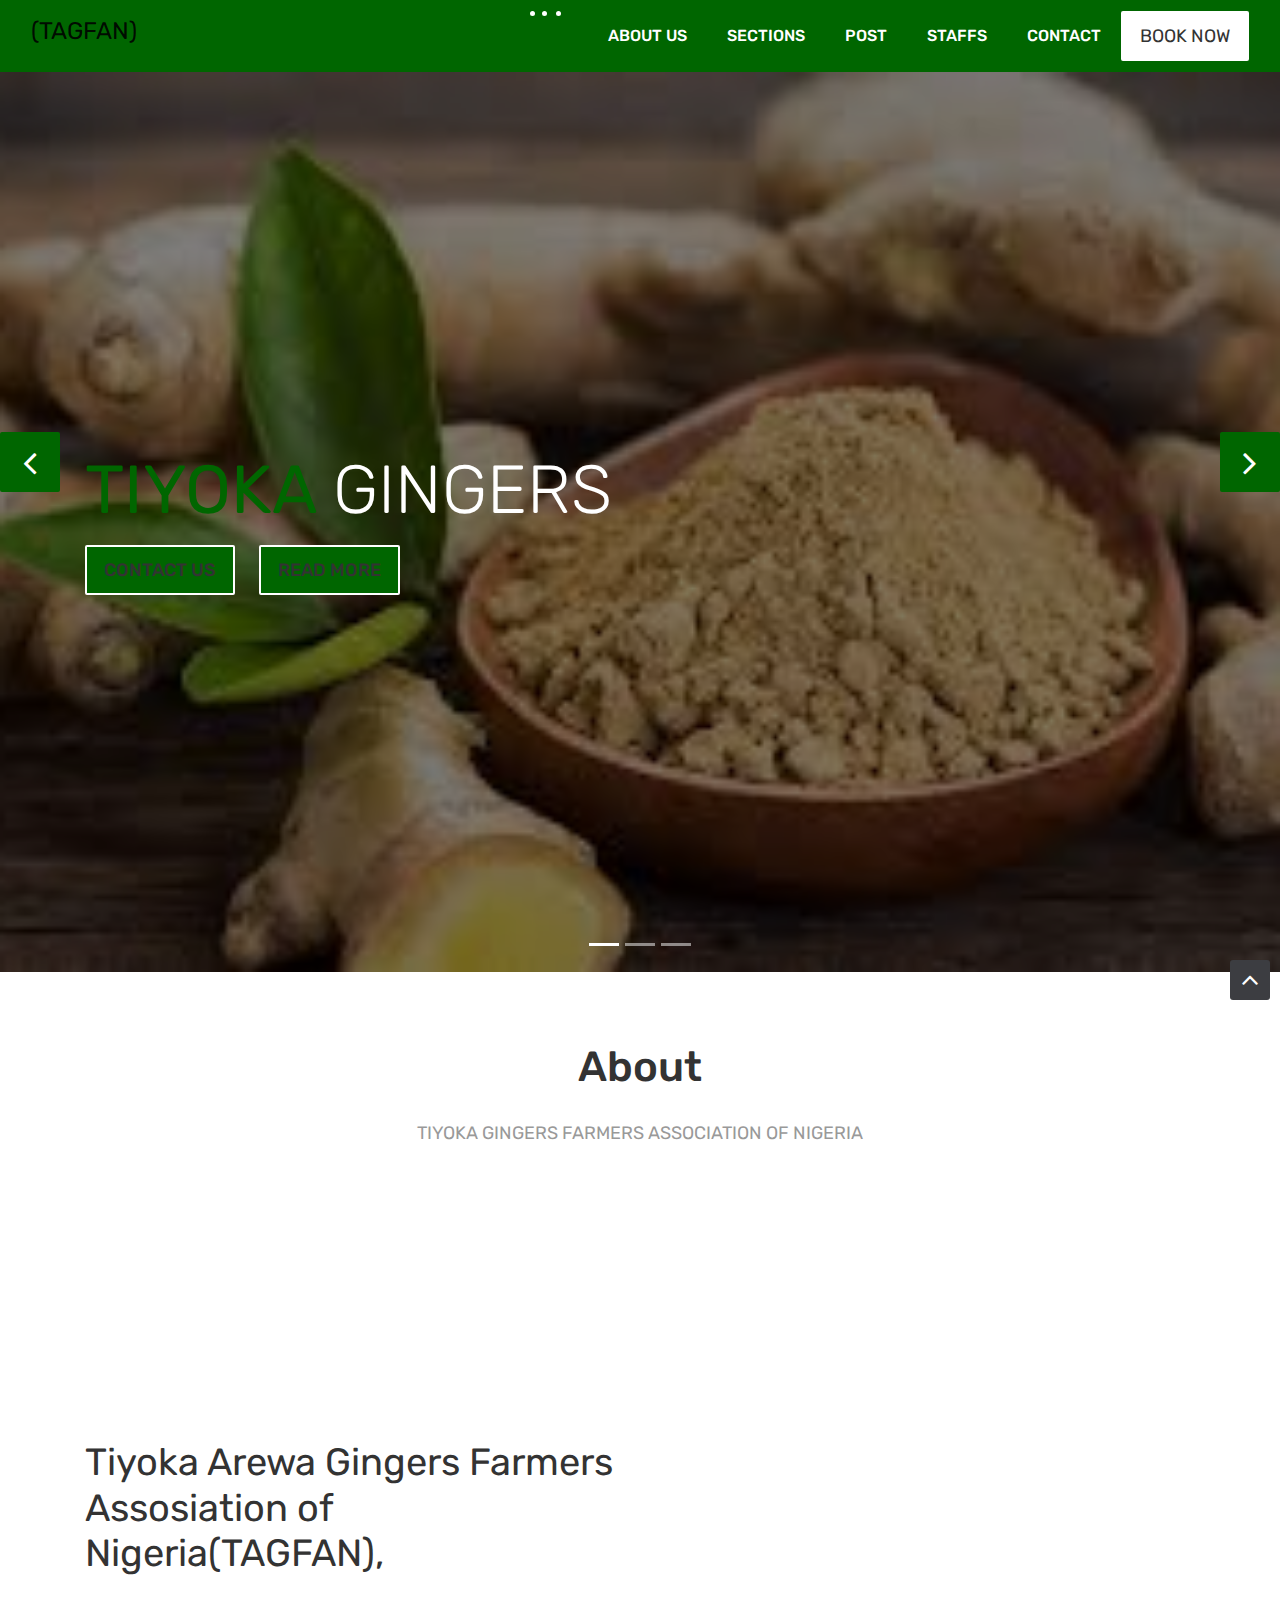
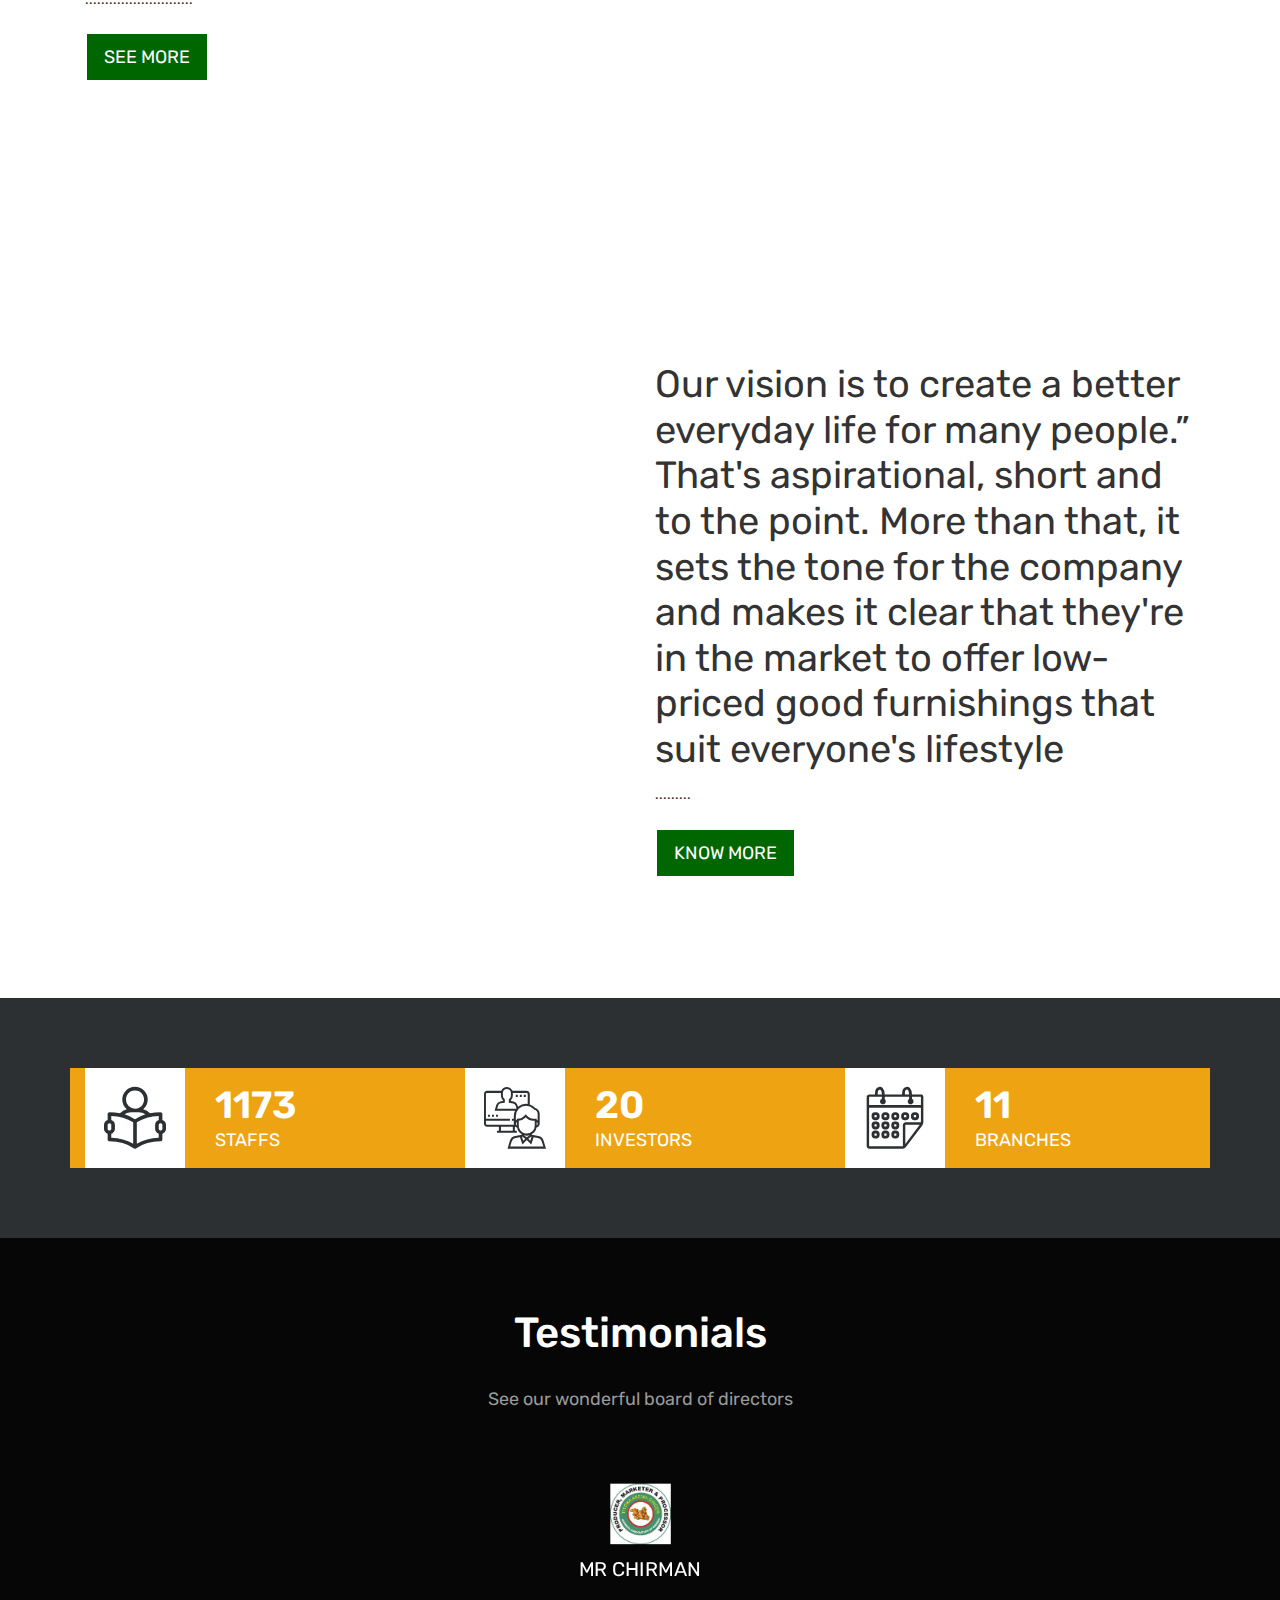
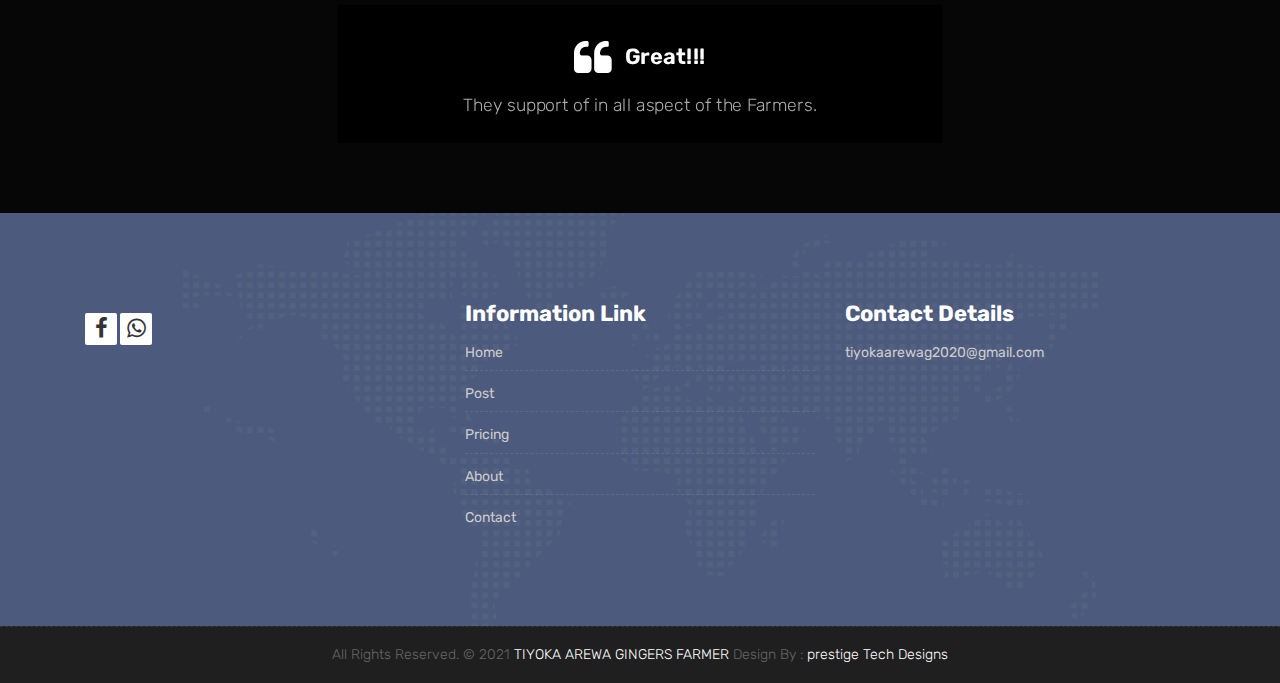
<file: index.html>
<!DOCTYPE html>
<html lang="en">

    <!-- Basic -->
    <meta charset="utf-8">
    <meta http-equiv="X-UA-Compatible" content="IE=edge">   
   
    <!-- Mobile Metas -->
    <meta name="viewport" content="width=device-width, initial-scale=1">
 
     <!-- Site Metas -->
    <title>tiyoka arewa ginger</title>  
    <meta name="keywords" content="">
    <meta name="description" content="">
    <meta name="author" content="">

    <!-- Bootstrap CSS -->
    <link rel="stylesheet" href="css/bootstrap.min.css">
    <!-- Site CSS -->
    <link rel="stylesheet" href="style.css">
    <!-- ALL VERSION CSS -->
    <link rel="stylesheet" href="css/versions.css">
    <!-- Responsive CSS -->
    <link rel="stylesheet" href="css/responsive.css">
    <!-- Custom CSS -->
    <link rel="stylesheet" href="css/custom.css">

    <!-- Modernizer for Portfolio -->
    <script src="js/modernizer.js"></script>

    <!--[if lt IE 9]>
      <script src="https://oss.maxcdn.com/libs/html5shiv/3.7.0/html5shiv.js"></script>
      <script src="https://oss.maxcdn.com/libs/respond.js/1.4.2/respond.min.js"></script>
    <![endif]-->

</head>
<body class="host_version"> 

	<!-- Modal -->
					</div>
				</div>
			</div>
		</div>
	  </div>
	</div>

    <!-- LOADER -->
	<div id="preloader">
		<div class="loader-container">
			<div class="progress-br float shadow">
				<div class="progress__item"></div>
			</div>
		</div>
	</div>
	<!-- END LOADER -->	
	
	<!-- Start header -->
	<header class="top-navbar">
		<nav class="navbar navbar-expand-lg navbar-light bg-light">
			<div class="container-fluid">
				<a class="navbar-brand" href="index.html">
			<h1>(TAGFAN)</h1>
				</a>
				<button class="navbar-toggler" type="button" data-toggle="collapse" data-target="#navbars-host" aria-controls="navbars-rs-food" aria-expanded="false" aria-label="Toggle navigation">
					<span class="icon-bar"></span>
                    <span class="icon-bar"></span>
                    <span class="icon-bar"></span>
				</button>
				<div class="collapse navbar-collapse" id="navbars-host">
					<ul class="navbar-nav ml-auto">
						<li class="nav-item active"><a class="nav-link" href="index.html">Home</a></li>
						<li class="nav-item"><a class="nav-link" href="about.html">About Us</a></li>
						<li class="nav-item dropdown">
							<a class="nav-link dropdown-toggle" href="#" id="dropdown-a" data-toggle="dropdown">sections </a>
							<div class="dropdown-menu" aria-labelledby="dropdown-a">
								<a class="dropdown-item" href="index.html">Kaduna</a>
								<a class="dropdown-item" href="index.html">Lagos  </a>
								<a class="dropdown-item" href="index.html">Zaria</a>
							</div>
						</li>
						<li class="nav-item dropdown">
							<a class="nav-link dropdown-toggle" href="#" id="dropdown-a" data-toggle="dropdown">Post</a>
							<div class="dropdown-menu" aria-labelledby="dropdown-a">
								<a class="dropdown-item" href="index.html">Post</a>
							</div>
						</li>
						<li class="nav-item"><a class="nav-link" href="index.html">Staffs</a></li>
						<li class="nav-item"><a class="nav-link" href="contact.html">Contact</a></li>
					</ul>
					<ul class="nav navbar-nav navbar-right">
                        <li><a class="hover-btn-new log orange" href="#" data-toggle="modal" data-target="#login"><span>Book Now</span></a></li>
                    </ul>
				</div>
			</div>
		</nav>
	</header>
	<!-- End header -->
	
	<div id="carouselExampleControls" class="carousel slide bs-slider box-slider" data-ride="carousel" data-pause="hover" data-interval="false" >
		<!-- Indicators -->
		<ol class="carousel-indicators">
			<li data-target="#carouselExampleControls" data-slide-to="0" class="active"></li>
			<li data-target="#carouselExampleControls" data-slide-to="1"></li>
			<li data-target="#carouselExampleControls" data-slide-to="2"></li>
		</ol>
		<div class="carousel-inner" role="listbox">
			<div class="carousel-item active">
				<div id="home" class="first-section" style="background-image:url('images/mm.jpg');">
					<div class="dtab">
						<div class="container">
							<div class="row">
								<div class="col-md-12 col-sm-12 center">
									<div class="big-tagline">
										<h2><strong>TIYOKA </strong> GINGERS</h2>
											<a href="#" class="hover-btn-new"><span>Contact Us</span></a>
											&nbsp;&nbsp;&nbsp;&nbsp;&nbsp;&nbsp;
											<a href="#" class="hover-btn-new"><span>Read More</span></a>
									</div>
								</div>
							</div><!-- end row -->            
						</div><!-- end container -->
					</div>
				</div><!-- end section -->
			</div>
			<div class="carousel-item">
				<div id="home" class="first-section" style="background-image:url('images/xx.jpg');">
					<div class="dtab">
						<div class="container">
							<div class="row">
								<div class="col-md-12 col-sm-12 text-left">
									<div class="big-tagline">
										<h2 data-animation="animated zoomInRight">TAGFAN <strong>HELLO WORLD</strong></h2>
											<a href="#" class="hover-btn-new"><span>Contact Us</span></a>
											&nbsp;&nbsp;&nbsp;&nbsp;&nbsp;&nbsp;
											<a href="#" class="hover-btn-new"><span>Read More</span></a>
									</div>
								</div>
							</div><!-- end row -->            
						</div><!-- end container -->
					</div>
				</div><!-- end section -->
			</div>
			<div class="carousel-item">
				<div id="home" class="first-section" style="background-image:url('images/farm.jpg');">
					<div class="dtab">
						<div class="container">
							<div class="row">
								<div class="col-md-12 col-sm-12 text-center">
									<div class="big-tagline">
										<h2 data-animation="animated zoomInRight"><strong>OUR GOAL</strong>TO SPREAD GINGERS TO EVERY WHERE</h2>
											<a href="#" class="hover-btn-new"><span>Contact Us</span></a>
											&nbsp;&nbsp;&nbsp;&nbsp;&nbsp;&nbsp;
											<a href="#" class="hover-btn-new"><span>Read More</span></a>
									</div>
								</div>
							</div><!-- end row -->            
						</div><!-- end container -->
					</div>
				</div><!-- end section -->
			</div>
			<!-- Left Control -->
			<a class="new-effect carousel-control-prev" href="#carouselExampleControls" role="button" data-slide="prev">
				<span class="fa fa-angle-left" aria-hidden="true"></span>
				<span class="sr-only">Previous</span>
			</a>

			<!-- Right Control -->
			<a class="new-effect carousel-control-next" href="#carouselExampleControls" role="button" data-slide="next">
				<span class="fa fa-angle-right" aria-hidden="true"></span>
				<span class="sr-only">Next</span>
			</a>
		</div>
	</div>
	
    <div id="overviews" class="section wb">
        <div class="container">
            <div class="section-title row text-center">
                <div class="col-md-8 offset-md-2">
                    <h3>About</h3>
                    <p class="lead">TIYOKA GINGERS FARMERS ASSOCIATION OF NIGERIA</p>
                </div>
            </div><!-- end title -->
        
            <div class="row align-items-center">
                <div class="col-xl-6 col-lg-6 col-md-12 col-sm-12">
                    <div class="message-box">
                        <h2>Tiyoka Arewa Gingers Farmers Assosiation of Nigeria(TAGFAN),  </h2>

                        <p>........................... </p>

                        <a class="hover-btn-new orange" href="index.html"><span>See More</span></a>
                    </div><!-- end messagebox -->
                </div><!-- end col -->
				
				<div class="col-xl-6 col-lg-6 col-md-12 col-sm-12">
                    <div class="post-media wow fadeIn">
                        <img src="images/ss.jpg" alt="" class="img-fluid img-rounded">
                    </div><!-- end media -->
                </div><!-- end col -->
			</div>
			<div class="row align-items-center">
				<div class="col-xl-6 col-lg-6 col-md-12 col-sm-12">
                    <div class="post-media wow fadeIn">
                        <img src="images/farm.jpg" alt="" class="img-fluid img-rounded">
                    </div><!-- end media -->
                </div><!-- end col -->
				
				<div class="col-xl-6 col-lg-6 col-md-12 col-sm-12">
                    <div class="message-box">
                        <h2>Our vision is to create a better everyday life for many people.” That's aspirational, short and to the point. More than that, it sets the tone for the company and makes it clear that they're in the market to offer low-priced good furnishings that suit everyone's lifestyle</h2>
                        <p> .........</p>

                        <a href="#" class="hover-btn-new orange"><span>Know More</span></a>
                    </div><!-- end messagebox -->
                </div><!-- end col -->
				
            </div><!-- end row -->
        </div><!-- end container -->
    </div><!-- end section -->

    
	<div class="section cl">
		<div class="container">
			<div class="row text-left stat-wrap">
				<div class="col-md-4 col-sm-4 col-xs-12">
					<span data-scroll class="global-radius icon_wrap effect-1 alignleft"><i class="flaticon-study"></i></span>
					<p class="stat_count">12000</p>
					<h3>STAFFS</h3>
				</div><!-- end col -->

				<div class="col-md-4 col-sm-4 col-xs-12">
					<span data-scroll class="global-radius icon_wrap effect-1 alignleft"><i class="flaticon-online"></i></span>
					<p class="stat_count">20</p>
					<h3>INVESTORS</h3>
				</div><!-- end col -->

				<div class="col-md-4 col-sm-4 col-xs-12">
					<span data-scroll class="global-radius icon_wrap effect-1 alignleft"><i class="flaticon-years"></i></span>
					<p class="stat_count">11</p>
					<h3>BRANCHES</h3>
				</div><!-- end col -->
			</div><!-- end row -->
		</div><!-- end container -->
	</div><!-- end section -->

    
                                    </div>
                                </div>
                            </div><!-- end row -->
                        </div><!-- end pane -->
                    </div><!-- end content -->
                </div><!-- end col -->
            </div><!-- end row -->
        </div><!-- end container -->
    </div><!-- end section -->

     <div id="testimonials" class="parallax section db parallax-off" style="background-image:url('images/parallax_04.jpg');">
        <div class="container">
            <div class="section-title text-center">
                <h3>Testimonials</h3>
                <p>See our wonderful board of directors</p>
            </div><!-- end title -->

            <div class="row">
                <div class="col-md-12 col-sm-12">
                    <div class="testi-carousel owl-carousel owl-theme">
                        <div class="testimonial clearfix">
							<div class="testi-meta">
                                <img src="images/farm.jpg" alt="" class="img-fluid">
                                <h4>MR CHIRMAN</h4>
                            </div>
                            <div class="desc">
                                <h3><i class="fa fa-quote-left"></i>Great!!!</h3>
                                <p class="lead">They support of in all aspect of the Farmers.</p>
                            </div>
                            <!-- end testi-meta -->
                        </div>
                        <!-- end testimonial -->

                        
                    </div><!-- end carousel -->
                </div><!-- end col -->
            </div><!-- end row -->
        </div><!-- end container -->
    </div><!-- end section -->

   
  <footer class="footer">
        <div class="container">
            <div class="row">
                <div class="col-lg-4 col-md-4 col-xs-12">
                    <div class="widget clearfix">
                        <div class="widget-title">
                            <h3></h3>
                        </div>
                    
                        <div class="footer-right">
							<ul class="footer-links-soi">
								<li><a href="#"><i class="fa fa-facebook"></i></a></li>
								<li><a href="#"><i class="fa fa-whatsapp"></i></a></li>
							
							</ul><!-- end links -->
						</div>
                    </div><!-- end clearfix -->
                </div><!-- end col -->

				<div class="col-lg-4 col-md-4 col-xs-12">
                    <div class="widget clearfix">
                        <div class="widget-title">
                            <h3>Information Link</h3>
                        </div>
                        <ul class="footer-links">
                            <li><a href="#">Home</a></li>
                            <li><a href="#"></a>Post</li>
                            <li><a href="#">Pricing</a></li>
							<li><a href="#">About</a></li>
							<li><a href="#">Contact</a></li>
                        </ul><!-- end links -->
                    </div><!-- end clearfix -->
                </div><!-- end col -->
				
                <div class="col-lg-4 col-md-4 col-xs-12">
                    <div class="widget clearfix">
                        <div class="widget-title">
                            <h3>Contact Details</h3>
                        </div>

                        <ul class="footer-links">
                            <li><a href="mailto:#">tiyokaarewag2020@gmail.com</a></li>
                            
                            </ul><!-- end links -->
                    </div><!-- end clearfix -->
                </div><!-- end col -->
				
            </div><!-- end row -->
        </div><!-- end container -->
    </footer><!-- end footer -->

    <div class="copyrights">
        <div class="container">
            <div class="footer-distributed">
                <div class="footer-center">                   
                    <p class="footer-company-name">All Rights Reserved. &copy; 2021 <a href="#">TIYOKA AREWA GINGERS FARMER</a> Design By : <a href="https://prestige.design/"> prestige Tech Designs</a></p>
                </div>
            </div>
        </div><!-- end container -->
    </div><!-- end copyrights -->

    <a href="#" id="scroll-to-top" class="dmtop global-radius"><i class="fa fa-angle-up"></i></a>

    <!-- ALL JS FILES -->
    <script src="js/all.js"></script>
    <!-- ALL PLUGINS -->
    <script src="js/custom.js"></script>
	<script src="js/timeline.min.js"></script>
	<script>
		timeline(document.querySelectorAll('.timeline'), {
			forceVerticalMode: 700,
			mode: 'horizontal',
			verticalStartPosition: 'left',
			visibleItems: 4
		});
	</script>
</body>
</html>
</file>
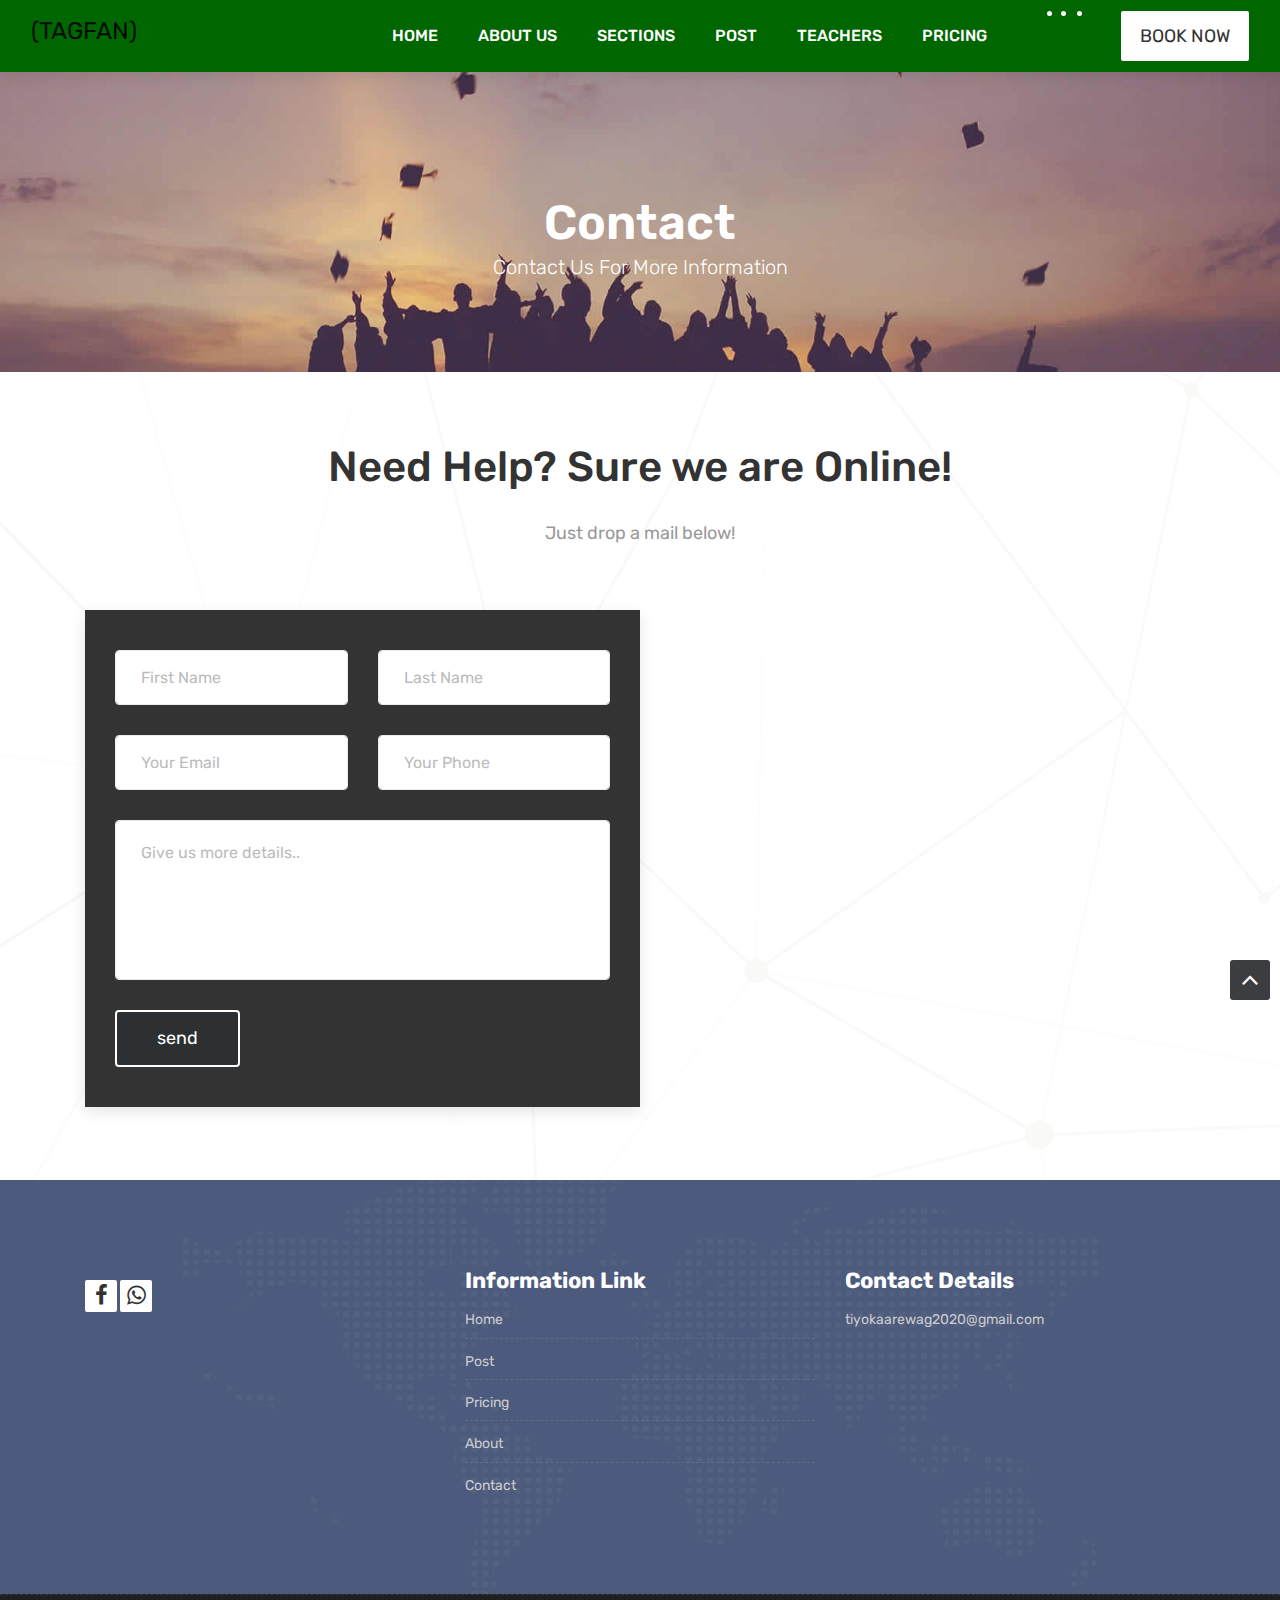
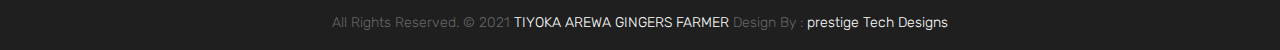
<file: contact.html>
<!DOCTYPE html>
<html lang="en">

    <!-- Basic -->
    <meta charset="utf-8">
    <meta http-equiv="X-UA-Compatible" content="IE=edge">   
   
    <!-- Mobile Metas -->
    <meta name="viewport" content="width=device-width, initial-scale=1">
 
     <!-- Site Metas -->
    <title>Model learning school</title>  
    <meta name="keywords" content="">
    <meta name="description" content="">
    <meta name="author" content="">

    <!-- Site Icons -->
    <link rel="shortcut icon" href="images/favicon.ico" type="image/x-icon" />
    <link rel="apple-touch-icon" href="images/apple-touch-icon.png">

    <!-- Bootstrap CSS -->
    <link rel="stylesheet" href="css/bootstrap.min.css">
    <!-- Site CSS -->
    <link rel="stylesheet" href="style.css">
    <!-- ALL VERSION CSS -->
    <link rel="stylesheet" href="css/versions.css">
    <!-- Responsive CSS -->
    <link rel="stylesheet" href="css/responsive.css">
    <!-- Custom CSS -->
    <link rel="stylesheet" href="css/custom.css">

    <!-- Modernizer for Portfolio -->
    <script src="js/modernizer.js"></script>

    <!--[if lt IE 9]>
      <script src="https://oss.maxcdn.com/libs/html5shiv/3.7.0/html5shiv.js"></script>
      <script src="https://oss.maxcdn.com/libs/respond.js/1.4.2/respond.min.js"></script>
    <![endif]-->

</head>
<body class="host_version"> 

	<!-- Modal -->
	<div class="modal fade" id="login" tabindex="-1" role="dialog" aria-labelledby="myModalLabel">
	  <div class="modal-dialog modal-dialog-centered modal-lg" role="document">
		<div class="modal-content">
			<div class="modal-header tit-up">
				<button type="button" class="close" data-dismiss="modal" aria-hidden="true">&times;</button>
				<h4 class="modal-title">Student Login</h4>
			</div>
			<div class="modal-body customer-box">
				<!-- Nav tabs -->
				<ul class="nav nav-tabs">
					<li><a class="active" href="#Login" data-toggle="tab">Login</a></li>
					<li><a href="#Registration" data-toggle="tab">Registration</a></li>
				</ul>
				<!-- Tab panes -->
				<div class="tab-content">
					<div class="tab-pane active" id="Login">
						<form role="form" class="form-horizontal">
							<div class="form-group">
								<div class="col-sm-12">
									<input class="form-control" id="email1" placeholder="Name" type="text">
								</div>
							</div>
							<div class="form-group">
								<div class="col-sm-12">
									<input class="form-control" id="exampleInputPassword1" placeholder="Email" type="email">
								</div>
							</div>
							<div class="row">
								<div class="col-sm-10">
									<button type="submit" class="btn btn-light btn-radius btn-brd grd1">
										Submit
									</button>
									<a class="for-pwd" href="javascript:;">Forgot your password?</a>
								</div>
							</div>
						</form>
					</div>
					<div class="tab-pane" id="Registration">
						<form role="form" class="form-horizontal">
							<div class="form-group">
								<div class="col-sm-12">
									<input class="form-control" placeholder="Name" type="text">
								</div>
							</div>
							<div class="form-group">
								<div class="col-sm-12">
									<input class="form-control" id="email" placeholder="Email" type="email">
								</div>
							</div>
							<div class="form-group">
								<div class="col-sm-12">
									<input class="form-control" id="mobile" placeholder="Mobile" type="email">
								</div>
							</div>
							<div class="form-group">
								<div class="col-sm-12">
									<input class="form-control" id="password" placeholder="Password" type="password">
								</div>
							</div>
							<div class="row">							
								<div class="col-sm-10">
									<button type="button" class="btn btn-light btn-radius btn-brd grd1">
										Save &amp; Continue
									</button>
									<button type="button" class="btn btn-light btn-radius btn-brd grd1">
										Cancel</button>
								</div>
							</div>
						</form>
					</div>
				</div>
			</div>
		</div>
	  </div>
	</div>

	<!-- LOADER -->
	<div id="preloader">
		<div class="loader-container">
			<div class="progress-br float shadow">
				<div class="progress__item"></div>
			</div>
		</div>
	</div>
	<!-- END LOADER -->	

    <!-- Start header -->
	<header class="top-navbar">
		<nav class="navbar navbar-expand-lg navbar-light bg-light">
			<div class="container-fluid">
				<a class="navbar-brand" href="index.html">
			<h1>(TAGFAN)</h1>
				</a>
				<button class="navbar-toggler" type="button" data-toggle="collapse" data-target="#navbars-host" aria-controls="navbars-rs-food" aria-expanded="false" aria-label="Toggle navigation">
					<span class="icon-bar"></span>
                    <span class="icon-bar"></span>
                    <span class="icon-bar"></span>
				</button>
				<div class="collapse navbar-collapse" id="navbars-host">
					<ul class="navbar-nav ml-auto">
						<li class="nav-item"><a class="nav-link" href="index.html">Home</a></li>
						<li class="nav-item"><a class="nav-link" href="about.html">About Us</a></li>
						<li class="nav-item dropdown">
							<a class="nav-link dropdown-toggle" href="#" id="dropdown-a" data-toggle="dropdown">Sections</a>
							<div class="dropdown-menu" aria-labelledby="dropdown-a">
                                    <a class="dropdown-item" href="index.html">Kaduna</a>
									<a class="dropdown-item" href="index.html">Lagos  </a>
									<a class="dropdown-item" href="index.html">Zaria</a>
								
								</div>
						</li>
						<li class="nav-item dropdown">
							<a class="nav-link dropdown-toggle" href="#" id="dropdown-a" data-toggle="dropdown">Post</a>
							<div class="dropdown-menu" aria-labelledby="dropdown-a">
		
							</div>
						</li>
						<li class="nav-item"><a class="nav-link" href="index.html">Teachers</a></li>
						<li class="nav-item"><a class="nav-link" href="index.html">Pricing</a></li>
						<li class="nav-item active"><a class="nav-link" href="contact.html">Contact</a></li>
					</ul>
					<ul class="nav navbar-nav navbar-right">
                        <li><a class="hover-btn-new log" href="#" data-toggle="modal" data-target="#login"><span>Book Now</span></a></li>
                    </ul>
				</div>
			</div>
		</nav>
	</header>
	<!-- End header -->
	
	<div class="all-title-box">
		<div class="container text-center">
			<h1>Contact<span class="m_1">contact us for more information</span></h1>
		</div>
	</div>
	
    <div id="contact" class="section wb">
        <div class="container">
            <div class="section-title text-center">
                <h3>Need Help? Sure we are Online!</h3>
                <p class="lead">Just drop a mail below!</p>
            </div><!-- end title -->

            <div class="row">
                <div class="col-xl-6 col-md-12 col-sm-12">
                    <div class="contact_form">
                        <div id="message"></div>
                        <form id="contactform" class="" action="contact.php" name="contactform" method="post">
                            <div class="row row-fluid">
                                <div class="col-lg-6 col-md-6 col-sm-6">
                                    <input type="text" name="first_name" id="first_name" class="form-control" placeholder="First Name">
                                </div>
                                <div class="col-lg-6 col-md-6 col-sm-6">
                                    <input type="text" name="last_name" id="last_name" class="form-control" placeholder="Last Name">
                                </div>
                                <div class="col-lg-6 col-md-6 col-sm-6">
                                    <input type="email" name="email" id="email" class="form-control" placeholder="Your Email">
                                </div>
                                <div class="col-lg-6 col-md-6 col-sm-6">
                                    <input type="text" name="phone" id="phone" class="form-control" placeholder="Your Phone">
                                </div>
                                <div class="col-lg-12 col-md-12 col-sm-12">
                                    <textarea class="form-control" name="comments" id="comments" rows="6" placeholder="Give us more details.."></textarea>
                                </div>
                                <div class="text-center pd">
                                    <button type="submit" value="SEND" id="submit" class="btn btn-light btn-radius btn-brd grd1 btn-block">send</button>
                                </div>
                            </div>
                        </form>
                    </div>
                </div><!-- end col -->
				<div class="col-xl-6 col-md-12 col-sm-12">
					<div class="map-box">
						<div id="custom-places" class="small-map"></div>
					</div>
				</div>
            </div><!-- end row -->
        </div><!-- end container -->
    </div><!-- end section -->
	
    <footer class="footer">
            <div class="container">
                <div class="row">
                    <div class="col-lg-4 col-md-4 col-xs-12">
                        <div class="widget clearfix">
                            <div class="widget-title">
                                <h3></h3>
                            </div>
                        
                            <div class="footer-right">
                                <ul class="footer-links-soi">
                                    <li><a href="#"><i class="fa fa-facebook"></i></a></li>
                                    <li><a href="#"><i class="fa fa-whatsapp"></i></a></li>
                                
                                </ul><!-- end links -->
                            </div>
                        </div><!-- end clearfix -->
                    </div><!-- end col -->
    
                    <div class="col-lg-4 col-md-4 col-xs-12">
                        <div class="widget clearfix">
                            <div class="widget-title">
                                <h3>Information Link</h3>
                            </div>
                            <ul class="footer-links">
                                <li><a href="#">Home</a></li>
                                <li><a href="#"></a>Post</li>
                                <li><a href="#">Pricing</a></li>
                                <li><a href="#">About</a></li>
                                <li><a href="#">Contact</a></li>
                            </ul><!-- end links -->
                        </div><!-- end clearfix -->
                    </div><!-- end col -->
                    
                    <div class="col-lg-4 col-md-4 col-xs-12">
                        <div class="widget clearfix">
                            <div class="widget-title">
                                <h3>Contact Details</h3>
                            </div>
    
                            <ul class="footer-links">
                                <li><a href="mailto:#">tiyokaarewag2020@gmail.com</a></li>
                                
                                </ul><!-- end links -->
                        </div><!-- end clearfix -->
                    </div><!-- end col -->
                    
                </div><!-- end row -->
            </div><!-- end container -->
        </footer><!-- end footer -->
    
        <div class="copyrights">
            <div class="container">
                <div class="footer-distributed">
                    <div class="footer-center">                   
                        <p class="footer-company-name">All Rights Reserved. &copy; 2021 <a href="#">TIYOKA AREWA GINGERS FARMER</a> Design By : <a href="https://prestige.design/"> prestige Tech Designs</a></p>
                    </div>
                </div>
            </div><!-- end container -->
        </div><!-- end copyrights -->
    
        <a href="#" id="scroll-to-top" class="dmtop global-radius"><i class="fa fa-angle-up"></i></a>
    
        <!-- ALL JS FILES -->
        <script src="js/all.js"></script>
        <!-- ALL PLUGINS -->
        <script src="js/custom.js"></script>
        <script src="js/timeline.min.js"></script>
        <script>
            timeline(document.querySelectorAll('.timeline'), {
                forceVerticalMode: 700,
                mode: 'horizontal',
                verticalStartPosition: 'left',
                visibleItems: 4
            });
        </script>
    </body>
    </html>
</file>
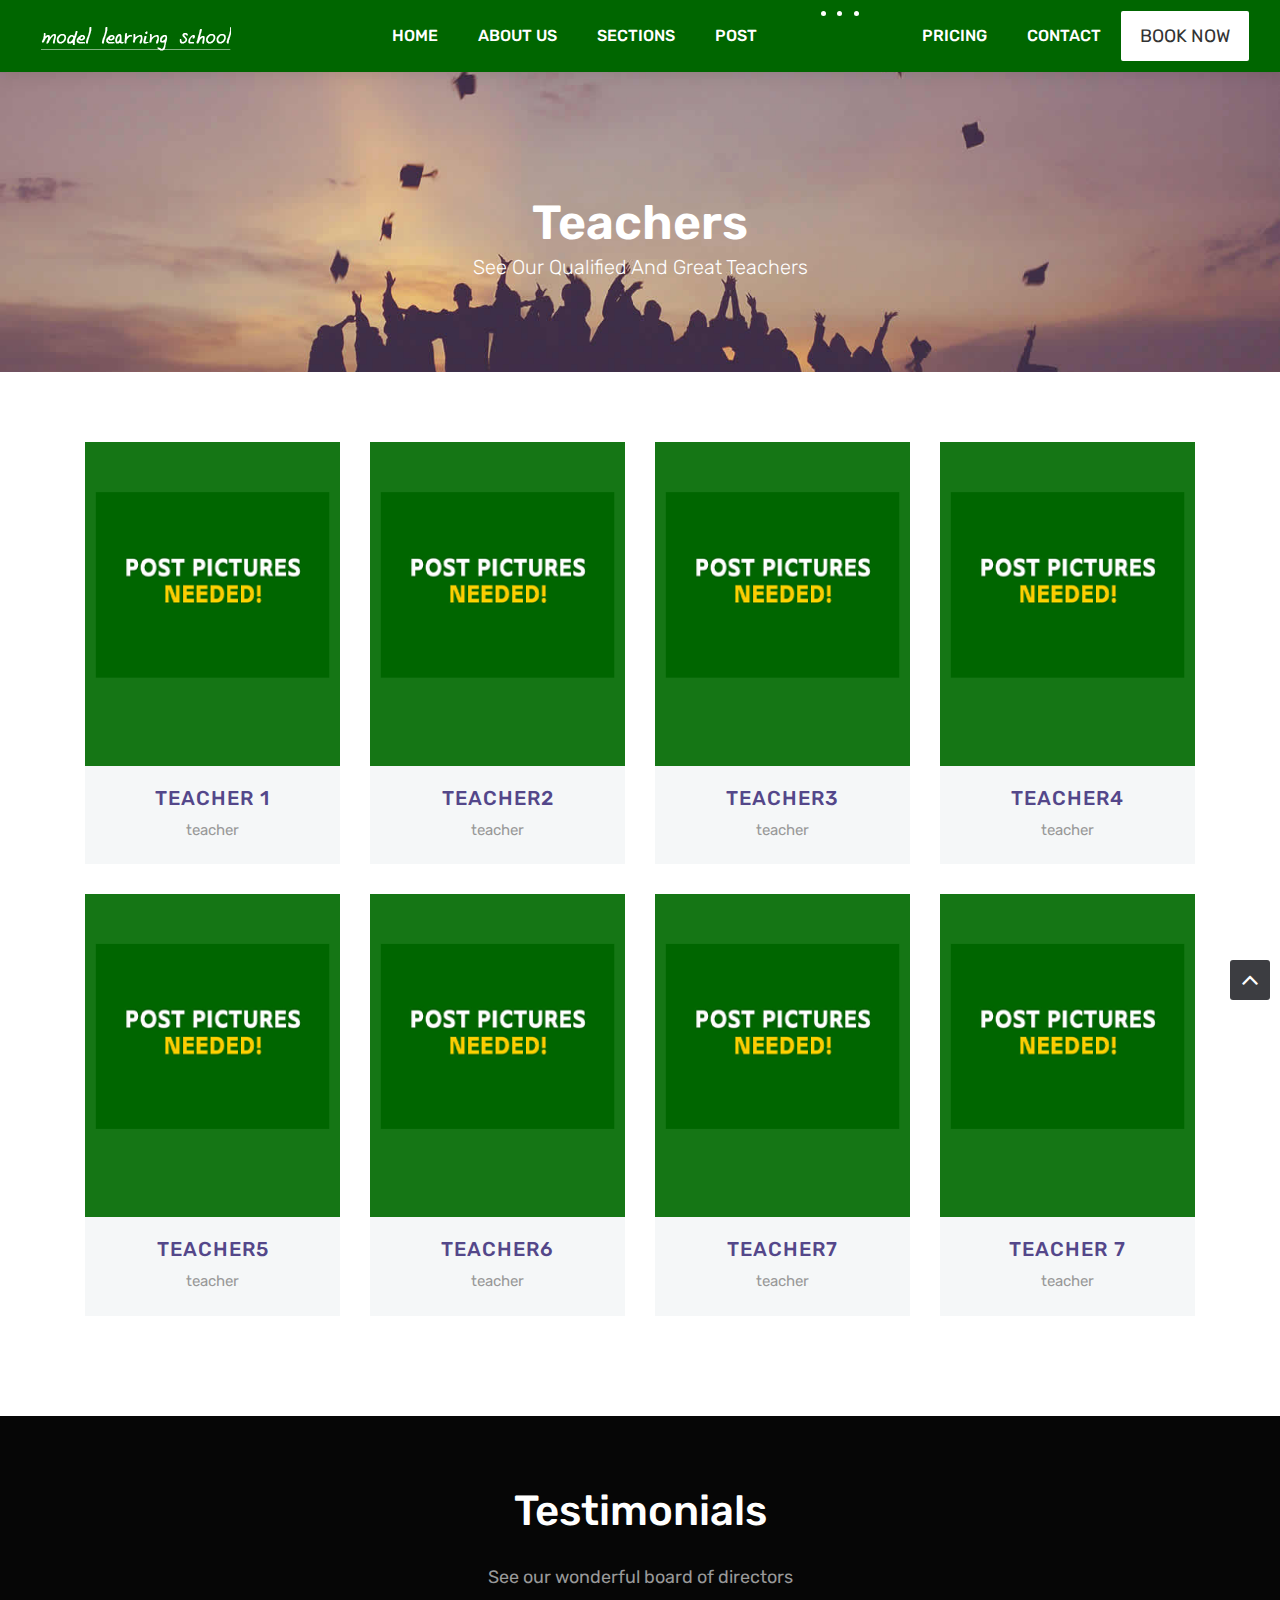
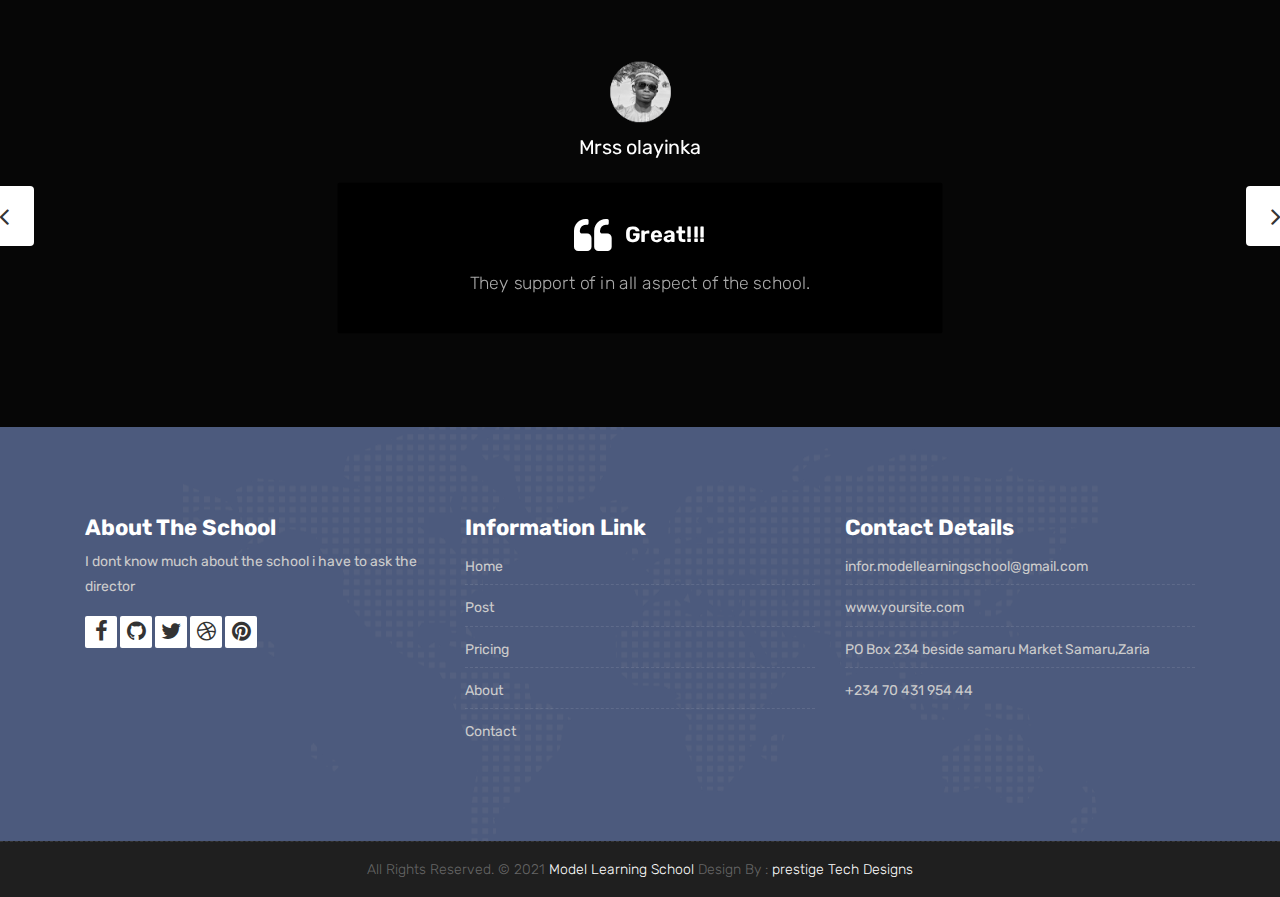
<file: teachers.html>
<!DOCTYPE html>
<html lang="en">

    <!-- Basic -->
    <meta charset="utf-8">
    <meta http-equiv="X-UA-Compatible" content="IE=edge">   
   
    <!-- Mobile Metas -->
    <meta name="viewport" content="width=device-width, initial-scale=1">
 
     <!-- Site Metas -->
    <title>Model learning School</title>  
    <meta name="keywords" content="">
    <meta name="description" content="">
    <meta name="author" content="">

    <!-- Site Icons -->
    <link rel="shortcut icon" href="images/favicon.ico" type="image/x-icon" />
    <link rel="apple-touch-icon" href="images/apple-touch-icon.png">

    <!-- Bootstrap CSS -->
    <link rel="stylesheet" href="css/bootstrap.min.css">
    <!-- Site CSS -->
    <link rel="stylesheet" href="style.css">
    <!-- ALL VERSION CSS -->
    <link rel="stylesheet" href="css/versions.css">
    <!-- Responsive CSS -->
    <link rel="stylesheet" href="css/responsive.css">
    <!-- Custom CSS -->
    <link rel="stylesheet" href="css/custom.css">

    <!-- Modernizer for Portfolio -->
    <script src="js/modernizer.js"></script>

    <!--[if lt IE 9]>
      <script src="https://oss.maxcdn.com/libs/html5shiv/3.7.0/html5shiv.js"></script>
      <script src="https://oss.maxcdn.com/libs/respond.js/1.4.2/respond.min.js"></script>
    <![endif]-->

</head>
<body class="host_version"> 

	<!-- Modal -->
	<div class="modal fade" id="login" tabindex="-1" role="dialog" aria-labelledby="myModalLabel">
	  <div class="modal-dialog modal-dialog-centered modal-lg" role="document">
		<div class="modal-content">
			<div class="modal-header tit-up">
				<button type="button" class="close" data-dismiss="modal" aria-hidden="true">&times;</button>
				<h4 class="modal-title">Student Login</h4>
			</div>
			<div class="modal-body customer-box">
				<!-- Nav tabs -->
				<ul class="nav nav-tabs">
					<li><a class="active" href="#Login" data-toggle="tab">Login</a></li>
					<li><a href="#Registration" data-toggle="tab">Registration</a></li>
				</ul>
				<!-- Tab panes -->
				<div class="tab-content">
					<div class="tab-pane active" id="Login">
						<form role="form" class="form-horizontal">
							<div class="form-group">
								<div class="col-sm-12">
									<input class="form-control" id="email1" placeholder="Name" type="text">
								</div>
							</div>
							<div class="form-group">
								<div class="col-sm-12">
									<input class="form-control" id="exampleInputPassword1" placeholder="Email" type="email">
								</div>
							</div>
							<div class="row">
								<div class="col-sm-10">
									<button type="submit" class="btn btn-light btn-radius btn-brd grd1">
										Submit
									</button>
									<a class="for-pwd" href="javascript:;">Forgot your password?</a>
								</div>
							</div>
						</form>
					</div>
					<div class="tab-pane" id="Registration">
						<form role="form" class="form-horizontal">
							<div class="form-group">
								<div class="col-sm-12">
									<input class="form-control" placeholder="Name" type="text">
								</div>
							</div>
							<div class="form-group">
								<div class="col-sm-12">
									<input class="form-control" id="email" placeholder="Email" type="email">
								</div>
							</div>
							<div class="form-group">
								<div class="col-sm-12">
									<input class="form-control" id="mobile" placeholder="Mobile" type="email">
								</div>
							</div>
							<div class="form-group">
								<div class="col-sm-12">
									<input class="form-control" id="password" placeholder="Password" type="password">
								</div>
							</div>
							<div class="row">							
								<div class="col-sm-10">
									<button type="button" class="btn btn-light btn-radius btn-brd grd1">
										Save &amp; Continue
									</button>
									<button type="button" class="btn btn-light btn-radius btn-brd grd1">
										Cancel</button>
								</div>
							</div>
						</form>
					</div>
				</div>
			</div>
		</div>
	  </div>
	</div>

    <!-- LOADER -->
	<div id="preloader">
		<div class="loader-container">
			<div class="progress-br float shadow">
				<div class="progress__item"></div>
			</div>
		</div>
	</div>
	<!-- END LOADER -->	

    <!-- Start header -->
	<header class="top-navbar">
		<nav class="navbar navbar-expand-lg navbar-light bg-light">
			<div class="container-fluid">
				<a class="navbar-brand" href="index.html">
					<img src="images/logo.png" alt="" />
				</a>
				<button class="navbar-toggler" type="button" data-toggle="collapse" data-target="#navbars-host" aria-controls="navbars-rs-food" aria-expanded="false" aria-label="Toggle navigation">
					<span class="icon-bar"></span>
                    <span class="icon-bar"></span>
                    <span class="icon-bar"></span>
				</button>
				<div class="collapse navbar-collapse" id="navbars-host">
					<ul class="navbar-nav ml-auto">
						<li class="nav-item"><a class="nav-link" href="index.html">Home</a></li>
						<li class="nav-item"><a class="nav-link" href="about.html">About Us</a></li>
						<li class="nav-item dropdown">
							<a class="nav-link dropdown-toggle" href="#" id="dropdown-a" data-toggle="dropdown">Sections </a>
							<div class="dropdown-menu" aria-labelledby="dropdown-a">
								<a class="dropdown-item" href="course-grid-2.html">Secondary sections</a>
								<a class="dropdown-item" href="course-grid-3.html">primary sections</a>
								<a class="dropdown-item" href="course-grid-4.html">Nursery sections</a>
							</div>
						</li>
						<li class="nav-item dropdown">
							<a class="nav-link dropdown-toggle" href="#" id="dropdown-a" data-toggle="dropdown">Post</a>
							<div class="dropdown-menu" aria-labelledby="dropdown-a">
								<a class="dropdown-item" href="blog.html">Post</a>
								<a class="dropdown-item" href="blog-single.html">single post</a>
							</div>
						</li>
						<li class="nav-item active"><a class="nav-link" href="teachers.html">Teachers</a></li>
						<li class="nav-item"><a class="nav-link" href="pricing.html">Pricing</a></li>
						<li class="nav-item"><a class="nav-link" href="contact.html">Contact</a></li>
					</ul>
					<ul class="nav navbar-nav navbar-right">
                        <li><a class="hover-btn-new log" href="#" data-toggle="modal" data-target="#login"><span>Book Now</span></a></li>
                    </ul>
				</div>
			</div>
		</nav>
	</header>
	<!-- End header -->
	
	<div class="all-title-box">
		<div class="container text-center">
			<h1>Teachers<span class="m_1">see our qualified and great teachers</span></h1>
		</div>
	</div>
	
	<div id="teachers" class="section wb">
        <div class="container">
            <div class="row">
				<div class="col-lg-3 col-md-6 col-12">
					<div class="our-team">
						<div class="team-img">
							<img src="images/team-01.png">
							<div class="social">
								<ul>
									<li><a href="#" class="fa fa-facebook"></a></li>
									<li><a href="#" class="fa fa-twitter"></a></li>
									<li><a href="#" class="fa fa-linkedin"></a></li>
									<li><a href="#" class="fa fa-skype"></a></li>
								</ul>
							</div>
						</div>
						<div class="team-content">
							<h3 class="title">teacher 1</h3>
							<span class="post">teacher</span>
						</div>
					</div>
				</div>

				<div class="col-lg-3 col-md-6 col-12">
					<div class="our-team">
						<div class="team-img">
							<img src="images/team-02.png">
							<div class="social">
								<ul>
									<li><a href="#" class="fa fa-facebook"></a></li>
									<li><a href="#" class="fa fa-twitter"></a></li>
									<li><a href="#" class="fa fa-linkedin"></a></li>
									<li><a href="#" class="fa fa-skype"></a></li>
								</ul>
							</div>
						</div>
						<div class="team-content">
							<h3 class="title">teacher2</h3>
							<span class="post">teacher</span>
						</div>
					</div>
				</div>

				<div class="col-lg-3 col-md-6 col-12">
					<div class="our-team">
						<div class="team-img">
							<img src="images/team-03.png">
							<div class="social">
								<ul>
									<li><a href="#" class="fa fa-facebook"></a></li>
									<li><a href="#" class="fa fa-twitter"></a></li>
									<li><a href="#" class="fa fa-linkedin"></a></li>
									<li><a href="#" class="fa fa-skype"></a></li>
								</ul>
							</div>
						</div>
						<div class="team-content">
							<h3 class="title">teacher3</h3>
							<span class="post">teacher</span>
						</div>
					</div>
				</div>

				<div class="col-lg-3 col-md-6 col-12">
					<div class="our-team">
						<div class="team-img">
							<img src="images/team-04.png">
							<div class="social">
								<ul>
									<li><a href="#" class="fa fa-facebook"></a></li>
									<li><a href="#" class="fa fa-twitter"></a></li>
									<li><a href="#" class="fa fa-linkedin"></a></li>
									<li><a href="#" class="fa fa-skype"></a></li>
								</ul>
							</div>
						</div>
						<div class="team-content">
							<h3 class="title">teacher4</h3>
							<span class="post">teacher</span>
						</div>
					</div>
				</div>
				
				<div class="col-lg-3 col-md-6 col-12">
					<div class="our-team">
						<div class="team-img">
							<img src="images/team-01.png">
							<div class="social">
								<ul>
									<li><a href="#" class="fa fa-facebook"></a></li>
									<li><a href="#" class="fa fa-twitter"></a></li>
									<li><a href="#" class="fa fa-linkedin"></a></li>
									<li><a href="#" class="fa fa-skype"></a></li>
								</ul>
							</div>
						</div>
						<div class="team-content">
							<h3 class="title">teacher5</h3>
							<span class="post">teacher</span>
						</div>
					</div>
				</div>

				<div class="col-lg-3 col-md-6 col-12">
					<div class="our-team">
						<div class="team-img">
							<img src="images/team-02.png">
							<div class="social">
								<ul>
									<li><a href="#" class="fa fa-facebook"></a></li>
									<li><a href="#" class="fa fa-twitter"></a></li>
									<li><a href="#" class="fa fa-linkedin"></a></li>
									<li><a href="#" class="fa fa-skype"></a></li>
								</ul>
							</div>
						</div>
						<div class="team-content">
							<h3 class="title">teacher6</h3>
							<span class="post">teacher</span>
						</div>
					</div>
				</div>

				<div class="col-lg-3 col-md-6 col-12">
					<div class="our-team">
						<div class="team-img">
							<img src="images/team-03.png">
							<div class="social">
								<ul>
									<li><a href="#" class="fa fa-facebook"></a></li>
									<li><a href="#" class="fa fa-twitter"></a></li>
									<li><a href="#" class="fa fa-linkedin"></a></li>
									<li><a href="#" class="fa fa-skype"></a></li>
								</ul>
							</div>
						</div>
						<div class="team-content">
							<h3 class="title">teacher7</h3>
							<span class="post">teacher</span>
						</div>
					</div>
				</div>

				<div class="col-lg-3 col-md-6 col-12">
					<div class="our-team">
						<div class="team-img">
							<img src="images/team-04.png">
							<div class="social">
								<ul>
									<li><a href="#" class="fa fa-facebook"></a></li>
									<li><a href="#" class="fa fa-twitter"></a></li>
									<li><a href="#" class="fa fa-linkedin"></a></li>
									<li><a href="#" class="fa fa-skype"></a></li>
								</ul>
							</div>
						</div>
						<div class="team-content">
							<h3 class="title">teacher 7</h3>
							<span class="post">teacher</span>
						</div>
					</div>
				</div>
            </div><!-- end row -->
        </div><!-- end container -->
    </div><!-- end section -->	

    <div id="testimonials" class="parallax section db parallax-off" style="background-image:url('images/parallax_04.jpg');">
        <div class="container">
            <div class="section-title text-center">
                <h3>Testimonials</h3>
                <p>See our wonderful board of directors</p>
            </div><!-- end title -->

            <div class="row">
                <div class="col-md-12 col-sm-12">
                    <div class="testi-carousel owl-carousel owl-theme">
                        <div class="testimonial clearfix">
							<div class="testi-meta">
                                <img src="images/testi_01.png" alt="" class="img-fluid">
                                <h4>Mrss olayinka</h4>
                            </div>
                            <div class="desc">
                                <h3><i class="fa fa-quote-left"></i>Great!!!</h3>
                                <p class="lead">They support of in all aspect of the school.</p>
                            </div>
                            <!-- end testi-meta -->
                        </div>
                        <!-- end testimonial -->

                        <div class="testimonial clearfix">
							<div class="testi-meta">
                                <img src="images/testi_02.png" alt="" class="img-fluid">
                                <h4>zakari</h4>
                            </div>
                            <div class="desc">
                                <h3><i class="fa fa-quote-left"></i>Great!!!</h3>
                                <p class="lead">Explain to you how all this mistaken idea of denouncing pleasure and praising pain was born and I will give you completed.</p>
                            </div>
                            <!-- end testi-meta -->
                        </div>
                        <!-- end testimonial -->

                        <div class="testimonial clearfix">
							<div class="testi-meta">
                                <img src="images/testi_03.png" alt="" class="img-fluid ">
                                <h4>Merry Amos </h4>
                            </div>
                            <div class="desc">
                                <h3><i class="fa fa-quote-left"></i>Great!!!</h3
                                <p class="lead">The master-builder of human happines no one rejects, dislikes avoids pleasure itself, because it is very pursue pleasure. </p>
                            </div>
                            <!-- end testi-meta -->
                        </div>
                        <!-- end testimonial -->
                        <div class="testimonial clearfix">
							<div class="testi-meta">
                                <img src="images/testi_01.png" alt="" class="img-fluid">
                                <h4>Tanimu isiaka</h4>
                            </div>
                            <div class="desc">
                                <h3><i class="fa fa-quote-left"></i>Great!!!</h3>
                                <p class="lead">Thank you for your support</p>
                            </div>
                            <!-- end testi-meta -->
                        </div>
                        <!-- end testimonial -->

                        <div class="testimonial clearfix">
							<div class="testi-meta">
                                <img src="images/testi_02.png" alt="" class="img-fluid">
                                <h4>adiola tefe</h4>
                            </div>
                            <div class="desc">
                                <h3><i class="fa fa-quote-left"></i>Great!!!!</h3                                <p class="lead">Explain to you how all this mistaken idea of denouncing pleasure and praising pain was born and I will give you completed.</p>
                            </div>
                            <!-- end testi-meta -->
                        </div>
                        <!-- end testimonial -->

                        <div class="testimonial clearfix">
							<div class="testi-meta">
                                <img src="images/testi_03.png" alt="" class="img-fluid">
                                <h4>isaika Mercy </h4>
                            </div>
                            <div class="desc">
                                <h3><i class="fa fa-quote-left"></i> Great!!!</h3>
                                <p class="lead">The master-builder of human happines no one rejects, dislikes avoids pleasure itself, because it is very pursue pleasure. </p>
                            </div>
                            <!-- end testi-meta -->
                        </div><!-- end testimonial -->
                    </div><!-- end carousel -->
                </div><!-- end col -->
            </div><!-- end row -->
        </div><!-- end container -->
    </div><!-- end section -->

   
  <footer class="footer">
        <div class="container">
            <div class="row">
                <div class="col-lg-4 col-md-4 col-xs-12">
                    <div class="widget clearfix">
                        <div class="widget-title">
                            <h3>About The School</h3>
                        </div>
                        <p> I dont know much about the school i have to ask the director</p>
                        <div class="footer-right">
							<ul class="footer-links-soi">
								<li><a href="#"><i class="fa fa-facebook"></i></a></li>
								<li><a href="#"><i class="fa fa-github"></i></a></li>
								<li><a href="#"><i class="fa fa-twitter"></i></a></li>
								<li><a href="#"><i class="fa fa-dribbble"></i></a></li>
								<li><a href="#"><i class="fa fa-pinterest"></i></a></li>
							</ul><!-- end links -->
						</div>
                    </div><!-- end clearfix -->
                </div><!-- end col -->

				<div class="col-lg-4 col-md-4 col-xs-12">
                    <div class="widget clearfix">
                        <div class="widget-title">
                            <h3>Information Link</h3>
                        </div>
                        <ul class="footer-links">
                            <li><a href="#">Home</a></li>
                            <li><a href="#"></a>Post</li>
                            <li><a href="#">Pricing</a></li>
							<li><a href="#">About</a></li>
							<li><a href="#">Contact</a></li>
                        </ul><!-- end links -->
                    </div><!-- end clearfix -->
                </div><!-- end col -->
				
                <div class="col-lg-4 col-md-4 col-xs-12">
                    <div class="widget clearfix">
                        <div class="widget-title">
                            <h3>Contact Details</h3>
                        </div>

                        <ul class="footer-links">
                            <li><a href="mailto:#">infor.modellearningschool@gmail.com</a></li>
                            <li><a href="#">www.yoursite.com</a></li>
                            <li>PO Box 234 beside samaru Market Samaru,Zaria</li>
                            <li>+234 70 431 954 44</li>
                        </ul><!-- end links -->
                    </div><!-- end clearfix -->
                </div><!-- end col -->
				
            </div><!-- end row -->
        </div><!-- end container -->
    </footer><!-- end footer -->

    <div class="copyrights">
        <div class="container">
            <div class="footer-distributed">
                <div class="footer-center">                   
                    <p class="footer-company-name">All Rights Reserved. &copy; 2021 <a href="#">Model Learning School</a> Design By : <a href="https://prestige.design/"> prestige Tech Designs</a></p>
                </div>
            </div>
        </div><!-- end container -->
    </div><!-- end copyrights -->

    <a href="#" id="scroll-to-top" class="dmtop global-radius"><i class="fa fa-angle-up"></i></a>

    <!-- ALL JS FILES -->
    <script src="js/all.js"></script>
    <!-- ALL PLUGINS -->
    <script src="js/custom.js"></script>
	<script src="js/timeline.min.js"></script>
	<script>
		timeline(document.querySelectorAll('.timeline'), {
			forceVerticalMode: 700,
			mode: 'horizontal',
			verticalStartPosition: 'left',
			visibleItems: 4
		});
	</script>
</body>
</html>
</file>
<file: style.css>
/*------------------------------------------------------------------
    IMPORT FONTS
-------------------------------------------------------------------*/

@import url('https://fonts.googleapis.com/css?family=Rubik:300,300i,400,400i,500,500i,700,700i,900,900i');

/*------------------------------------------------------------------
    IMPORT FILES
-------------------------------------------------------------------*/

@import url(css/animate.css);
@import url(css/animate.min.css);
@import url(css/bootstrap-touch-slider.css);
@import url(css/flaticon.css);
@import url(css/timeline.min.css);
@import url(css/prettyPhoto.css);
@import url(css/owl.carousel.css);
@import url(css/font-awesome.min.css);

/*------------------------------------------------------------------
    SKELETON
-------------------------------------------------------------------*/

body {
    color: #333333;
    font-size: 14px;
    font-family: 'Rubik', sans-serif;
    line-height: 1.80857;
}

body.demos .section {
    background: url(images/bg.png) repeat top center #f2f3f5;
}

body.demos .section-title img {
    max-width: 280px;
    display: block;
    margin: 10px auto;
}

body.demos .service-widget h3 {
    border-bottom: 1px solid #ededed;
    font-size: 18px;
    padding: 20px 0;
    background-color: #ffffff;
}

body.demos .service-widget {
    margin: 0 0 30px;
    padding: 30px;
    background-color: #fff
}

body.demos .container-fluid {
    max-width: 1080px
}

html, body{
	height: 100%;
}


a {
    color: #157511;
    text-decoration: none !important;
    outline: none !important;
    -webkit-transition: all .3s ease-in-out;
    -moz-transition: all .3s ease-in-out;
    -ms-transition: all .3s ease-in-out;
    -o-transition: all .3s ease-in-out;
    transition: all .3s ease-in-out;
}

h1,
h2,
h3,
h4,
h5,
h6 {
    letter-spacing: 0;
    font-weight: normal;
    position: relative;
    padding: 0 0 10px 0;
    font-weight: normal;
    line-height: 120% !important;
    color: 157511;
    margin: 0
}

h1 {
    font-size: 24px
}

h2 {
    font-size: 22px
}

h3 {
    font-size: 18px
}

h4 {
    font-size: 16px
}

h5 {
    font-size: 14px
}

h6 {
    font-size: 13px
}

h1 a,
h2 a,
h3 a,
h4 a,
h5 a,
h6 a {
    color: 157511;
    text-decoration: none!important;
    opacity: 1
}

h1 a:hover,
h2 a:hover,
h3 a:hover,
h4 a:hover,
h5 a:hover,
h6 a:hover {
    opacity: .8
}

a {
    color: #157511;
    text-decoration: none;
    outline: none;
}

a,
.btn {
    text-decoration: none !important;
    outline: none !important;
    -webkit-transition: all .3s ease-in-out;
    -moz-transition: all .3s ease-in-out;
    -ms-transition: all .3s ease-in-out;
    -o-transition: all .3s ease-in-out;
    transition: all .3s ease-in-out;
}

.btn-custom {
    margin-top: 20px;
    background-color: transparent !important;
    border: 2px solid #ddd;
    padding: 12px 40px;
    font-size: 16px;
}

.lead {
    font-size: 18px;
    line-height: 30px;
    color: #767676;
    margin: 0;
    padding: 0;
}

blockquote {
    margin: 20px 0 20px;
    padding: 30px;
}


/*------------------------------------------------------------------
    WP CORE
-------------------------------------------------------------------*/

.first {
    clear: both
}

.last {
    margin-right: 0
}

.alignnone {
    margin: 5px 20px 20px 0;
}

.aligncenter,
div.aligncenter {
    display: block;
    margin: 5px auto 5px auto;
}

.alignright {
    float: right;
    margin: 10px 0 20px 20px;
}

.alignleft {
    float: left;
    margin: 10px 20px 20px 0;
}

a img.alignright {
    float: right;
    margin: 10px 0 20px 20px;
}

a img.alignnone {
    margin: 10px 20px 20px 0;
}

a img.alignleft {
    float: left;
    margin: 10px 20px 20px 0;
}

a img.aligncenter {
    display: block;
    margin-left: auto;
    margin-right: auto
}

.wp-caption {
    background: #fff;
    border: 1px solid #f0f0f0;
    max-width: 96%;
    /* Image does not overflow the content area */
    padding: 5px 3px 10px;
    text-align: center;
}

.wp-caption.alignnone {
    margin: 5px 20px 20px 0;
}

.wp-caption.alignleft {
    margin: 5px 20px 20px 0;
}

.wp-caption.alignright {
    margin: 5px 0 20px 20px;
}

.wp-caption img {
    border: 0 none;
    height: auto;
    margin: 0;
    max-width: 98.5%;
    padding: 0;
    width: auto;
}

.wp-caption p.wp-caption-text {
    font-size: 11px;
    line-height: 17px;
    margin: 0;
    padding: 0 4px 5px;
}


/* Text meant only for screen readers. */

.screen-reader-text {
    clip: rect(1px, 1px, 1px, 1px);
    position: absolute !important;
    height: 1px;
    width: 1px;
    overflow: hidden;
}

.screen-reader-text:focus {
    background-color: #f1f1f1;
    border-radius: 3px;
    box-shadow: 0 0 2px 2px rgba(0, 0, 0, 0.6);
    clip: auto !important;
    color: #21759b;
    display: block;
    font-size: 14px;
    font-size: 0.875rem;
    font-weight: bold;
    height: auto;
    left: 5px;
    line-height: normal;
    padding: 15px 23px 14px;
    text-decoration: none;
    top: 5px;
    width: auto;
    z-index: 100000;
    /* Above WP toolbar. */
}

/*------------------------------------------------------------------
    LOADER
-------------------------------------------------------------------*/

.loader-container {
  position: absolute;
  top: 0;
  left: 0;
  width: 100%;
  height: 100%;
  z-index:8888;
}
.loader-container:before {
  content: '';
  position: absolute;
  top: 0;
  left: 0;
  width: 100%;
  height: 50%;
  background: #eea412;
  z-index: -1;
  transition: top 1.2s linear 3.1s;
}
.loader-container:after {
  content: '';
  position: absolute;
  bottom: 0;
  left: 0;
  width: 100%;
  height: 50%;
  background: #eea412;
  z-index: -1;
  transition: bottom 1.2s linear 3.1s;
}
.loader-container.done:before {
  top: -50%;
}
.loader-container.done:after {
  bottom: -50%;
}

.progress-br {
  position: absolute;
  top: 50%;
  left: 50%;
  transform: translateX(-50%) translateY(-50%);
  transform-origin: center;
}
.progress-br .progress__item {
  text-align: center;
  width: 100px;
  height: 100px;
  line-height: 100px;
  border: 2px solid #fff;
  border-radius: 50%;
}
.progress-br .progress__item:before {
  content: '';
  position: absolute;
  top: 0;
  left: 50%;
  margin-top: -3px;
  margin-left: 0px;
  width: 50px;
  height: 50px;
  border-top: solid 10px #fff;
  border-right: solid 10px #fff;
  border-top-right-radius: 100%;
  transform-origin: left bottom;
  -webkit-animation: spin 3s linear infinite;
}
.progress-br.float .progress__item:before {
  border-top-width: 50px;
  margin-top: 0px;
  height: 50px;
}

.progress-br.float.shadow:before {
  border-top-width: 50px;
  margin-top: -50px;
  height: 50px;
}
.progress-br.shadow:before {
  content: '';
  position: absolute;
  top: 50%;
  left: 50%;
  margin: -50px 0 0 50px;
  width: 50px;
  height: 50px;
  border-top: solid 10px #6e912d;
  border-right: solid 10px #6e912d;
  border-top-right-radius: 100%;
  z-index: -1;
  transform-origin: left bottom;
  -webkit-animation: spin 3s linear infinite;
}
.progress-br.shadow:after {
  content: '';
  position: absolute;
  top: 50%;
  left: 50%;
  width: 100px;
  height: 100px;
  color: #6e912d;
  text-align: center;
  line-height: 100px;
  border: 2px solid #6e912d;
  border-radius: 50%;
  margin: -50px 0 0 -0px;
  z-index: -1;
  transform-origin: center;
}
.progress-br.done .progress__item {
  opacity: 0;
  -webkit-animation: done 3.1s;
  transition: opacity 0.3s linear 3.1s;
}
.progress-br.done .progress__item:before {
  display: none;
}
.progress-br.done:before {
  display: none;
}
.progress-br.done:after {
  opacity: 0;
  -webkit-animation: done 3.1s;
  transition: opacity 0.15s linear 3.1s;
}

@-webkit-keyframes done {
  10% {
    transform: scale(1.1);
  }
  20% {
    transform: scale(0.9);
  }
  30% {
    transform: scale(1.07);
  }
  40% {
    transform: scale(0.93);
  }
  50% {
    transform: scale(1.04);
  }
  60% {
    transform: scale(0.97);
  }
  80% {
    transform: scale(1.01);
  }
  90% {
    transform: scale(0.99);
  }
  100% {
    transform: scale(1);
  }
}
@-webkit-keyframes spin {
  100% {
    -webkit-transform: rotate(360deg);
  }
}

.shadow{
	box-shadow: none !important;
}

/*------------------------------------------------------------------
    HEADER
-------------------------------------------------------------------*/


.top-navbar .bg-light{
	background: #006600 !important;
}

.top-navbar .navbar-light .navbar-nav .nav-link{
	color: #ffffff;
	font-size: 16px;
	font-weight: 500;
}

.top-navbar .navbar-light .navbar-nav .nav-item{
	position: relative;
	display: inline-block;
	padding: 15px 0px;
	margin: 0px 20px;
}
.top-navbar .navbar-light .navbar-nav .nav-item .nav-link{
	padding: 6px 0px;
	position: relative;
	display: block;
	line-height: 30px;
	letter-spacing: 0px;
	text-transform: uppercase;
}

.top-navbar .navbar-light .navbar-nav .nav-item::after {
    position: absolute;
    content: '';
    left: 50%;
    bottom: auto;
    top: 11px;
    width: 5px;
	height: 5px;
    opacity: 0;
    margin-left: -3px;
    background-color: #ffffff;
	border-radius: 50px;
    -webkit-transform: translateY(0px);
    transform: translateY(0px);
    transition: all 900ms ease;
    -webkit-transition: all 900ms ease;
    -ms-transition: all 900ms ease;
    -o-transition: all 900ms ease;
    -moz-transition: all 900ms ease;
}

.top-navbar .navbar-light .navbar-nav .nav-item .nav-link::before {
    position: absolute;
    content: '';
    left: 0%;
    bottom: auto;
    top: -4px;
    width: 5px;
	height: 5px;
	border-radius: 50px;
    opacity: 0;
    margin-left: -10px;
    background-color: #ffffff;
    -webkit-transform: translateY(0px);
    transform: translateY(0px);
    transition: all 900ms ease;
    -webkit-transition: all 900ms ease;
    -ms-transition: all 900ms ease;
    -o-transition: all 900ms ease;
    -moz-transition: all 900ms ease;
}

.top-navbar .navbar-light .navbar-nav .nav-item .nav-link::after {
    position: absolute;
    content: '';
    right: 0%;
    left: auto;
    bottom: auto;
    top: -4px;
    width: 5px;
	height: 5px;
	border-radius: 50px;
	border: none !important;
    opacity: 0;
    margin-right: -11px;
    background-color: #ffffff;
    transition: all 900ms ease;
    -webkit-transition: all 900ms ease;
    -ms-transition: all 900ms ease;
    -o-transition: all 900ms ease;
    -moz-transition: all 900ms ease;
}

.top-navbar .navbar-light .navbar-nav .nav-item.active::after{
	opacity: 100;
}

.top-navbar .navbar-light .navbar-nav .nav-item.active .nav-link::before {
	opacity: 100;
	left: 40%;
}
.top-navbar .navbar-light .navbar-nav .nav-item.active .nav-link{
	color: #006600;
}
.top-navbar .navbar-light .navbar-nav .nav-item.active .nav-link::after{
	opacity: 1;
	right: 40%;
}

.top-navbar .navbar-light .navbar-nav .nav-item:hover::after{
	opacity: 100;
}

.top-navbar .navbar-light .navbar-nav .nav-item .nav-link:hover::before{
	opacity: 100;
	left: 40%;
}
.top-navbar .navbar-light .navbar-nav .nav-item .nav-link:hover{
	color: #006600;
}
.top-navbar .navbar-light .navbar-nav .nav-item .nav-link:hover::after{
	opacity: 100;
	right: 40%;
}

.dropdown:hover>.dropdown-menu {
  display: block;
}

.dropdown>.dropdown-toggle:active {
    pointer-events: none;
}

.dropdown:hover>.dropdown-menu .dropdown-item{
	padding-left: 10px;
}


.top-navbar.fixed-menu .bg-light {
    position: fixed;
    top: 0;
    width: 100%;
    z-index: 9999;
    visibility: visible;
    transform: translate(0,0) scale(1);
    transition: .3s;
}

.top-navbar .bg-light {
    padding-top: 0px;
    padding-bottom: 0px;
    box-shadow: 0 0 18px 0 rgba(0,0,0,.12);
}

.top-navbar .navbar-light .navbar-nav li .dropdown-menu {
    box-shadow: 0 2px 12px 0 rgba(0,0,0,.12);
    border: none;
    border-radius: 0px;
    margin: 0px;
	padding: 10px;
}

.top-navbar .navbar-light .navbar-nav li .dropdown-menu a:hover{
	background: #006600;
	color: #ffffff;
}

.navbar-right li a{
	position: relative;
	font-size: 18px;
	display: inline-block;
}
.navbar-right li a,
.navbar-right li a.hover-btn-new::after {
	-webkit-transition: all 0.3s;
	-moz-transition: all 0.3s;
	-o-transition: all 0.3s;
	transition: all 0.3s;
}

.navbar-right li a.hover-btn-new::before,
.navbar-right li a.hover-btn-new::after {
  background: #006600;
  content: '';
  position: absolute;
  z-index: 1;
}

.navbar-right li a.hover-btn-new:hover span {
  color: #ffffff;
}
.navbar-right li a.hover-btn-new::before {
  height: 100%;
  left: 0;
  top: 0;
  width: 100%;
}
.navbar-right li a.hover-btn-new::after {
  background: #ffffff !important;
  height: 100%;
  left: 0;
  top: 0;
  width: 100%;
}
.navbar-right li a.hover-btn-new span{
	position: relative;
	z-index: 2;
	color: #333333;
}
.navbar-right li a.hover-btn-new:hover:after {
  height: 0;
  left: 50%;
  top: 50%;
  width: 0;
}


.navbar-toggler{
	background: #ffffff;
	border-radius: 0px;
	padding: 10px 10px;
}

.navbar-toggler .icon-bar {
    display: block;
    width: 22px;
    height: 2px;
    border-radius: 1px;
	background: #333333;
}
.navbar-toggler .icon-bar + .icon-bar {
    margin-top: 4px;
}

.navbar-toggler:hover{
	background: #006600;
}

.navbar-toggler:hover .icon-bar{
	background: #ffffff;
}


.box-slider{
	height: 100%;
}


.box-slider .carousel-control-prev{
	border-radius: 2px;
	background: #006600;
	position: absolute;
	left: 0px;
	font-size: 38px;
	top: 40%;
	width: 60px;
	height: 60px;
	line-height: 20px;
	opacity: 100;
}
.box-slider .carousel-control-next{
	border-radius: 2px;
	background: #006600;
	position: absolute;
	right: 0px;
	font-size: 38px;
	top: 40%;
	width: 60px;
	height: 60px;
	line-height: 20px;
	opacity: 100;
}

.first-section .big-tagline a{
	background: none;
	position: relative;
	display: inline-block;
	font-size: 18px;
	color: #333333;
	font-weight: 500;
}


.big-tagline a,
.big-tagline a.hover-btn-new::after {
	-webkit-transition: all 0.3s;
	-moz-transition: all 0.3s;
	-o-transition: all 0.3s;
	transition: all 0.3s;
}

.big-tagline a.hover-btn-new::before,
.big-tagline a.hover-btn-new::after {
  background: #006600;
  content: '';
  position: absolute;
  z-index: 1;
}

.big-tagline a.hover-btn-new:hover span {
  color: #006600;
}

.hover-btn-new::before {
  height: 100%;
  left: 0;
  top: 0;
  width: 100%;
}

.hover-btn-new::after {
  background: #006600 !important;
  height: 100%;
  left: 0;
  top: 0;
  width: 100%;
}
.hover-btn-new span{
	position: relative;
	z-index: 2;
}

.hover-btn-new:hover:after {
  height: 0;
  left: 50%;
  top: 50%;
  width: 0;
}


.first-section .big-tagline a:hover{
	color: #006600;
}
.box-slider .carousel-inner{
	height: 100%;
}
.box-slider .carousel-item{
	height: 100%;
	width: 100%;
}



/*------------------------------------------------------------------
    SECTIONS
-------------------------------------------------------------------*/

.dbcolor{
	background: #eea412;
}

.parallax {
    background-attachment: fixed;
    background-size: cover;
    padding: 120px 0;
    position: relative;
    width: 100%;
}

.parallax.parallax-off {
    background-attachment: fixed !important;
    display: block;
    overflow: hidden;
    position: relative;
    background-position: center center;
    vertical-align: sub;
    width: 100%;
    z-index: 2;
}

.no-scroll-xy {
    overflow: hidden !important;
    -webkit-transition: all .4s ease-in-out;
    -moz-transition: all .4s ease-in-out;
    -ms-transition: all .4s ease-in-out;
    -o-transition: all .4s ease-in-out;
    transition: all .4s ease-in-out;
}

.section {
    display: block;
    position: relative;
    overflow: hidden;
    padding: 70px 0;
}

.noover {
    overflow: visible;
}

.noover .btn-dark {
    border: 0 !important;
}

.nopad {
    padding: 0;
}

.nopadtop {
    padding-top: 0;
}

.section.wb {
    background-color: #ffffff;
}

.section.lb {
    background-color: #f2f3f5;
}

.section.db {
    background-color: #1f1f1f;
}

.section.color1 {
    background-color: #448AFF;
}
.section.cl {
	background-color: #2d3032;
}

.hover-btn-new{
	color: #;
	display: inline-block;
	font-weight: 400;
	line-height: 46px;
	padding: 0 17px;
	text-transform: uppercase;
	position: relative;
	border: 2px solid #fff;
	font-size: 14px;
	-webkit-transition: all 0.3s ease-in-out;
	-moz-transition: all 0.3s ease-in-out;
	-ms-transition: all 0.3s ease-in-out;
	-o-transition: all 0.3s ease-in-out;
	transition: all 0.3s ease-in-out;
	border-radius: 2px;
}

.green{
	border-color: #006600;
}

.first-section {
    position: relative;
    overflow: hidden;
    height: 100%;	
	vertical-align: middle;
}

.first-section::before {
    content: "";
    position: absolute;
    height: 100%;
    width: 100%;
	top: 0px;
	left: 0px;
    display: block;
    background: rgba(0,0,0,0.5);
}

.first-section h2 {
    color: #ffffff;
    font-size: 68px;
    font-weight: 300;
    text-transform: capitalize;
    display: block;
    margin: 0;
    padding: 0 0 30px;
    position: relative;
}

.first-section h2 strong{
	color: #006600;
}

.first-section .lead {
    font-size: 21px;
    font-weight: 300;
    padding: 0 0 40px;
    margin: 0;
    line-height: inherit;
    color: #ffffff;
}

.macbookright {
    width: 980px;
    position: absolute;
    right: -15%;
    bottom: -6%;
}

.section-title {
    display: block;
    position: relative;
    margin-bottom: 60px;
}

.section-title p {
    color: #999;
    font-weight: 400;
    font-size: 18px;
    line-height: 33px;
    margin: 0;
}

.section-title h3 {
    font-size: 42px;
    font-weight: 500;
    line-height: 62px;
    margin: 0 0 25px;
    padding: 0;
    text-transform: none;
}

.section.colorsection p,
.section.colorsection h3,
.section.db h3 {
    color: #ffffff;
}


.box-slider .first-section{
	display: table;
	position: relative;
	width: 100%;
}
.dtab{
	display: table-cell;
	vertical-align: middle;
}


.page-section{
	padding: 70px 0px; 
}

.customwidget a{
	position: relative;
	padding: 13px 40px;
	font-size: 18px;
	display: inline-block;
}


.customwidget a,
.customwidget a.hover-btn-new::after {
	-webkit-transition: all 0.3s;
	-moz-transition: all 0.3s;
	-o-transition: all 0.3s;
	transition: all 0.3s;
}

.customwidget a.hover-btn-new::before,
.customwidget a.hover-btn-new::after {
  background: #006600;
  content: '';
  position: absolute;
  z-index: 1;
}

.customwidget a.hover-btn-new:hover span {
  color: #006600;
}
.customwidget a.hover-btn-new::before {
  height: 100%;
  left: 0;
  top: 0;
  width: 100%;
}
.customwidget a.hover-btn-new::after {
  background: #006600!important;
  height: 100%;
  left: 0;
  top: 0;
  width: 100%;
}
.customwidget a.hover-btn-new span{
	position: relative;
	z-index: 2;
	color: #fff;
}
.customwidget a.hover-btn-new:hover:after {
	height: 0;
	left: 50%;
	top: 50%;
	width: 0;
}
.message-box a{
	position: relative;
	font-size: 18px;
	display: inline-block;
}
.message-box a,
.message-box a.hover-btn-new::after {
	-webkit-transition: all 0.3s;
	-moz-transition: all 0.3s;
	-o-transition: all 0.3s;
	transition: all 0.3s;
}
.message-box a.hover-btn-new::before,
.message-box a.hover-btn-new::after {
	background: #006600;
	content: '';
	position: absolute;
	z-index: 1;
}

.message-box a.hover-btn-new:hover span {
  color: #006600;
}
.message-box a.hover-btn-new::before {
  height: 100%;
  left: 0;
  top: 0;
  width: 100%;
}
.message-box a.hover-btn-new::after {
  background: #006600 !important;
  height: 100%;
  left: 0;
  top: 0;
  width: 100%;
}
.message-box a.hover-btn-new span{
	position: relative;
	z-index: 2;
	color: #fff;
}
.message-box a.hover-btn-new:hover:after {
  height: 0;
  left: 50%;
  top: 50%;
  width: 0;
}


.customwidget{
	margin-top: 30px;
}

.hmv-box{
	padding: 60px 0px; 
}
.inner-hmv{
	padding: 15px;
	box-shadow: 0 0px 10px rgba(0,0,0,.1);
	position: relative;
	overflow: hidden;
}
.icon-box-hmv{
	width: 100px;
	height: 100px;
	line-height: 100px;
	text-align: center;
	border: 3px solid #4babb1;
	border-radius: 6px;
	margin-bottom: 20px;
	-webkit-transition: all 0.3s;
	-moz-transition: all 0.3s;
	-o-transition: all 0.3s;
	transition: all 0.3s;
}
.icon-box-hmv i{
	font-size: 60px;
	color: #eea412;
}
.inner-hmv h3{
	font-size: 28px;
	color: #212121;
    font-weight: 500;
	margin-bottom: 20px;
	padding: 0px;
	-webkit-transition: all 0.3s;
	-moz-transition: all 0.3s;
	-o-transition: all 0.3s;
	transition: all 0.3s;
}
.inner-hmv p{
	margin: 0px;
}

.inner-hmv:hover .icon-box-hmv{
	border: 3px solid #006600;
}
.inner-hmv:hover .icon-box-hmv i{
	color: #006600;
}
.inner-hmv:hover h3{
	color: #006600;
}
.tr-pa{
	font-size: 170px;
	color: #006600;
    position: absolute;
    top: -20px;
    right: -10px;
    line-height: 125px;
	font-weight: 700;
	opacity: 0;
	-webkit-transition: all 0.3s;
	-moz-transition: all 0.3s;
	-o-transition: all 0.3s;
	transition: all 0.3s;
}
.inner-hmv:hover .tr-pa{
	opacity: 1;
	-webkit-transition: all 0.3s;
	-moz-transition: all 0.3s;
	-o-transition: all 0.3s;
	transition: all 0.3s;
}


/*------------------------------------------------------------------
    PORTFOLIO
-------------------------------------------------------------------*/

.item-h2,
.item-h1 {
    height: 100% !important;
    height: auto !important;
}

.isotope-item {
    z-index: 2;
    padding: 0;
}

.isotope-hidden.isotope-item {
    pointer-events: none;
    z-index: 1;
}

.isotope,
.isotope .isotope-item {
    /* change duration value to whatever you like */
    -webkit-transition-duration: 0.8s;
    -moz-transition-duration: 0.8s;
    transition-duration: 0.8s;
}

.isotope {
    -webkit-transition-property: height, width;
    -moz-transition-property: height, width;
    transition-property: height, width;
}

.isotope .isotope-item {
    -webkit-transition-property: -webkit-transform, opacity;
    -moz-transition-property: -moz-transform, opacity;
    transition-property: transform, opacity;
}

.portfolio-filter ul {
    padding: 0;
    z-index: 2;
    display: block;
    position: relative;
    margin: 0;
}

.portfolio-filter ul li {
    border-radius: 0;
    display: inline-block;
    margin: 0 5px 0 0;
    text-decoration: none;
    text-transform: uppercase;
    vertical-align: middle;
}

.portfolio-filter ul li:last-child:after {
    content: "";
}

.portfolio-filter ul li .btn-dark {
    box-shadow: none;
    background-color: transparent;
    border: 1px solid #e6e7e6 !important;
    color: #1f1f1f;
    font-weight: 400;
    font-size: 13px;
    padding: 10px 30px;
}

.da-thumbs {
    list-style: none;
    position: relative;
    padding: 0;
}

.da-thumbs .pitem {
    margin: 0;
    padding: 15px;
    position: relative;
}

.da-thumbs .pitem a,
.da-thumbs .pitem a img {
    display: block;
    position: relative;
}

.da-thumbs .pitem a {
    overflow: hidden;
}

.da-thumbs .pitem a div {
    position: absolute;
    background-color: rgba(0, 0, 0, 0.8);
    width: 100%;
    height: 100%;
}

.da-thumbs .pitem a div h3 {
    display: block;
    color: #ffffff;
    font-size: 20px;
    padding: 30px 15px;
    text-transform: capitalize;
    font-weight: normal;
}

.da-thumbs .pitem a div h3 small {
    display: block;
    color: #ffffff;
    margin-top: 5px;
    font-size: 13px;
    font-weight: 300;
}

.da-thumbs .pitem a div i {
    background-color: #1f1f1f;
    position: absolute;
    color: #ffffff !important;
    bottom: 0;
    font-size: 15px;
    z-index: 12;
    right: 0;
    width: 40px;
    height: 40px;
    line-height: 40px;
    text-align: center;
}


/*------------------------------------------------------------------
    TESTIMONIALS
-------------------------------------------------------------------*/

.logos img {
    margin: auto;
    display: block;
    text-align: center;
    width: 100%;
    opacity: 0.3;
}

.logos img:hover {
    opacity: 1;
}

.desc h3 i {
    color: 006600;
    font-size: 37px;
    vertical-align: middle;
    margin-right: 12px;
}

.desc {
    padding: 30px;
    position: relative;
    background: #000;
    border: none;
	border-radius: 2px;
}

.testi-meta {
    display: block;
    margin-top: 20px;
	margin-bottom: 20px;
}

.testi-meta img{
	display: inline-block !important; 
}
#testimonials{
	position: relative;
}
#testimonials:before{
	background: rgba(0,0,0,0.8);
	content: "";
	position: absolute;
	top: 0px;
	left: 0px;
	width: 100%;
	height: 100%;
}
.testimonial h4 {
    font-size: 18px;
    color: #ffffff;
    padding: 13px 0 0;
}

.testimonial img {
    max-width: 55px;
}

.testimonial small {
    margin-top: 7px;
    font-size: 16px;
    display: block;
}

.testimonial {
    background-color: transparent;
	max-width: 550px;
	width: 100%;
	margin: 0 auto;
	text-align: center;
}

.testimonial h3 {
    padding: 0 0 10px;
    font-size: 20px;
    font-weight: 600;
}

.testimonial small,
.testimonial .lead {
    background-color: transparent;
    color: #aaa;
    display: block;
    font-size: 16px;
    font-style: normal;
    line-height: 30px;
    margin: 0;
    padding: 0;
    position: relative;
}

.testimonial p:after {
    display: none;
}

.testi-carousel.owl-carousel .owl-item.active.center .testimonial{
	-webkit-transform: scale(1.1);
	-ms-transform: scale(1.1);
	transform: scale(1.1);
	-webkit-transition: all 0.3s ease;
	-o-transition: all 0.3s ease;
	transition: all 0.3s ease;
}




/*------------------------------------------------------------------
    PRICING TABLES
-------------------------------------------------------------------*/

.pricing-table {
    margin: 0px;
    background: #fff;
    box-shadow: 0 5px 14px rgba(0, 0, 0, 0.1);
	border-radius: 2px;
}

.pricing-table i {
    width: 30px;
    color: #006600;
    display: inline-block;
    margin-right: 10px;
    padding-right: 5px;
    border-right: 1px solid #006600;
}

.pricing-table .btn-dark {
    padding: 10px 24px;
    color: 006600
    font-size: 15px;
}

.pricing-table strong {
    font-weight: 600;
    margin-right: 6px;
    color: #006600;
}

.pricing-table-header {
    padding: 30px 0 25px 0;
    background: #006600;
	border-radius: 2px;
}

.pricing-table-header h2 {
    font-size: 31px;
    margin: 0;
    padding: 0;
    font-weight: 500;
}

.pricing-table-header h3 {
    font-size: 15px;
    font-weight: 600;
    color: #006600;
    margin-top: 10px;
    text-transform: uppercase;
}

.pricing-table-space {
    height: 10px;
}

.pricing-table-text {
    margin: 15px 30px 0 30px;
    padding: 0 10px 15px 10px;
    border-bottom: 1px solid #ececec;
    font-weight: 300;
    line-height: 30px;
    color: #c2c2c2;
    font-size: 16px;
}

.pricing-table-text p {
    font-weight: 400;
}

.pricing-table-features {
    margin: 15px 30px 0 30px;
    padding: 0 10px 15px 30px;
    border-bottom: 1px solid #ececec;
    text-align: left;
    line-height: 30px;
    font-size: 16px;
    color: #006600;
}

.pricing-table-highlighted h3,
.pricing-table-highlighted h2 {
    color: #006600 !important;
}

.pricing-table-sign-up {
    margin-top: 25px;
    padding-bottom: 30px;
}

.pricing-table-sign-up a{}
.pricing-table-sign-up a{
	position: relative;
	font-size: 18px;
	display: inline-block;
}
.pricing-table-sign-up a,
.pricing-table-sign-up a.hover-btn-new::after {
	-webkit-transition: all 0.3s;
	-moz-transition: all 0.3s;
	-o-transition: all 0.3s;
	transition: all 0.3s;
}

.pricing-table-sign-up a.hover-btn-new::before,
.pricing-table-sign-up a.hover-btn-new::after {
  background: #006600;
  content: '';
  position: absolute;
  z-index: 1;
}

.pricing-table-sign-up a.hover-btn-new:hover span {
  color: #006600;
}
.pricing-table-sign-up a.hover-btn-new::before {
  height: 100%;
  left: 0;
  top: 0;
  width: 100%;
}
.pricing-table-sign-up a.hover-btn-new::after {
  background: #006600 !important;
  height: 100%;
  left: 0;
  top: 0;
  width: 100%;
}
.pricing-table-sign-up a.hover-btn-new span{
	position: relative;
	z-index: 2;
	color: #006600;
}
.pricing-table-sign-up a.hover-btn-new:hover:after {
  height: 0;
  left: 50%;
  top: 50%;
  width: 0;
}



.pricing-table:hover {
	transform: scale(1.05,1.06);
	-webkit-transform: scale(1.05,1.06);
	-moz-transform: scale(1.05,1.06);
	-o-transform: scale(1.05,1.06);
	transition: 0.5s all ease;
	-webkit-transition: 0.5s all ease;
	-moz-transition: 0.5s all ease;
	-o-transition: 0.5s all ease;
	-ms-transition: 0.5s all ease;
}

/* Highlighted table */

.pricing-table-highlighted {
    margin-top: 0;
}

.m130 {
    margin-top: 130px;
}

.nav-pills {
    border: 1px solid #006600;
	border-radius: 2px;
}

.nav-pills > li {
    width: 50%;
    padding: 10px;
    float: left;
    margin: 0 !important;
}

.nav-pills > li > a {
    margin: 0!important;
    text-align: center;
    background-color: #006600;
	display: block;
	padding: 10px 0px;
	border-radius: 2px;
}


/*------------------------------------------------------------------
    ICON BOXES
-------------------------------------------------------------------*/

.icon-wrapper {
    position: relative;
	padding: 15px;
	box-shadow: -1px 3px 30px rgba(0, 0, 0, 0.08);
    cursor: pointer;
    display: block;
    z-index: 1;
}

.icon-wrapper i {
    width: 75px;
    height: 75px;
    text-align: center;
    line-height: 75px;
    font-size: 48px;
    background-color: #006600;
    color: #ffffff;
    margin-top: 0;
	position: relative;
	z-index: 1;
}

.small-icons.icon-wrapper:hover i,
.small-icons.icon-wrapper:hover i:hover,
.small-icons.icon-wrapper i {
    width: auto !important;
    height: auto !important;
    line-height: 1 !important;
    padding: 0 !important;
    color: #e3e3e3 !important;
    background-color: transparent !important;
    background: none !important;
    margin-right: 10px !important;
    vertical-align: middle;
    font-size: 24px !important;
}

.small-icons.icon-wrapper h3 {
    font-size: 18px;
    padding-bottom: 5px;
}

.small-icons.icon-wrapper p {
    padding: 0;
    margin: 0;
}

.icon-wrapper h3 {
    font-size: 20px;
	font-weight: 500;
    padding: 0 0 15px;
    margin: 0;
}

.icon-wrapper p {
    margin-bottom: 0;
    padding-left: 95px;
}

.icon-wrapper p small {
    display: block;
    color: #999;
    margin-top: 10px;
    text-transform: none;
    font-weight: 600;
    font-size: 16px;
}

.icon-wrapper p small:hover a{
	color: #006600;
}

.icon-wrapper p small:after {
    content: "\f105";
    font-family: FontAwesome;
    margin-left: 5px;
    font-size: 11px;
}

.table-responsive-sm .table td, .table-responsive-sm .table th {
	vertical-align: middle;
	white-space: nowrap;
}



/*------------------------------------------------------------------
    MESSAGE BOXES
-------------------------------------------------------------------*/

.align-items-center{
	margin-bottom: 30px;
}

.message-box{
	padding: 20px 0px;
}

.service-widget h3 {
    font-size: 21px;
    color: #ffffff;
    padding: 20px 0 12px;
    margin: 0;
}

.service-widget h3 a,
.section.wb .service-widget h3,
.section.lb .service-widget h3 {
    color: #006600;
}

.service-widget p {
    margin-bottom: 0;
    padding-bottom: 0;
}

.message-box h4 {
    text-transform: uppercase;
    padding: 0;
    margin: 0 0 5px;
    font-weight: 600;
    letter-spacing: 0.5px;
    font-size: 15px;
    color: #eea412;
}

.message-box h2 {
    font-size: 38px;
    font-weight: 400;
    padding: 0 0 10px;
    margin: 0;
    line-height: 62px;
    margin-top: 0;
    text-transform: none;
}

.message-box p {
    margin-bottom: 20px;
}

.message-box .lead {
    padding-top: 10px;
    font-size: 19px;
    font-style: italic;
    color: #999;
    padding-bottom: 0;
}

.post-media {
    position: relative;
}

.post-media img {
    width: 100%;
}

.playbutton {
    position: absolute;
    color: #006600!important;
    top: 40%;
    font-size: 60px;
    z-index: 12;
    left: 0;
    right: 0;
    text-align: center;
    margin: -20px auto;
}

.hoverbutton {
    background-color: rgba(255, 255, 255, 0.8);
    position: absolute;
    color: #006600 !important;
    top: 48%;
    font-size: 21px;
    z-index: 12;
    left: 0;
    opacity: 0;
    right: 0;
    width: 50px;
    height: 50px;
    line-height: 50px;
    text-align: center;
    margin: -20px auto;
}

.service-widget:hover .hoverbutton {
    opacity: 1;
}

hr.hr1 {
    position: relative;
    margin: 60px 0;
    border: 1px dashed #f2f3f5;
}

hr.hr2 {
    position: relative;
    margin: 17px 0;
    border: 1px dashed #f2f3f5;
}

hr.hr3 {
    position: relative;
    margin: 25px 0 30px 0;
    border: 1px dashed #f2f3f5;
}

hr.invis {
    border-color: transparent;
}

hr.invis1 {
    margin: 10px 0;
    border-color: transparent;
}

.section.parallax hr.hr1 {
    border-color: rgba(255, 255, 255, 0.1);
}

.sep1 {
    display: block;
    position: absolute;
    content: '';
    width: 40px;
    height: 40px;
    bottom: -20px;
    left: 50%;
    margin-left: -14px;
    background-color: #1f1f1f;
    -ms-transform: rotate(45deg);
    -webkit-transform: rotate(45deg);
    transform: rotate(45deg);
    z-index: 1;
}

.sep2 {
    display: block;
    position: absolute;
    content: '';
    width: 40px;
    height: 40px;
    top: -20px;
    left: 50%;
    margin-left: -14px;
    background-color: #1f1f1f;
    -ms-transform: rotate(45deg);
    -webkit-transform: rotate(45deg);
    transform: rotate(45deg);
    z-index: 1;
}


/* Divider Styles */

.divider-wrapper {
    width: 100%;
    box-shadow: 0 5px 14px rgba(0, 0, 0, 0.1);
    height: 540px;
    margin: 0 auto;
    position: relative;
}

.divider-wrapper:hover {
    cursor: none;
}

.divider-bar {
    position: absolute;
    width: 10px;
    left: 50%;
    top: -10px;
    bottom: -15px;
}

.code-wrapper {
    border: 1px solid #ffffff;
    display: block;
    overflow: hidden;
    width: 100%;
    height: 100%;
    position: relative;
    background: url("uploads/code.jpg") no-repeat;
}

.design-wrapper {
    overflow: hidden;
    position: absolute;
    top: 0;
    left: 0;
    right: 0;
    bottom: 0;
    -webkit-transform: translateX(50%);
    transform: translateX(50%);
}

.design-image {
    display: block;
    width: 100%;
    height: 100%;
    position: relative;
    -webkit-transform: translateX(-50%);
    transform: translateX(-50%);
    background: url("uploads/design.jpg") no-repeat;
}


/*------------------------------------------------------------------
    FEATURES
-------------------------------------------------------------------*/

.customwidget h1 {
    font-size: 44px;
    color: #333333;
    padding: 15px 0 25px;
    margin: 0;
    line-height: 1 !important;
    font-weight: 300;
}

.customwidget ul {
    padding: 0;
    display: block;
    margin-bottom: 30px;
}

.customwidget li i {
    margin-right: 5px;
}

.customwidget li {
    color: #333333;
    margin-right: 10px;
}

.image-center img {
    position: relative;
    margin: 0 0 -208px;
    z-index: 10;
    padding-right: 30px;
    text-align: center;
}

.customwidget p {
    font-style: normal;
    font-size: 18px;
    padding: 0 0 10px;
}

.img-center img {
    width: 100%;
    box-shadow: 0 5px 14px rgba(0, 0, 0, 0.1);
}

.img-center {
    margin: auto;
}

#features li p {
    margin-bottom: 0;
    padding-bottom: 0;
}

#features li {
    display: table;
    width: 100%;
    margin: 35px 0;
    cursor: pointer;
}

.features-left,
.features-right {
    padding: 0 10px;
}

.features-right li:last-child,
.features-left li:last-child {
    margin-bottom: 0px;
    padding-bottom: 0 !important;
}

.features-right li i,
.features-left li i {
    width: 68px;
    height: 68px;
    line-height: 68px;
    display: table;
    border-radius: 50%;
    font-size: 26px;
    background-color: #f2f3f5;
    margin: 0 auto 22px;
    position: relative;
    text-align: center;
    z-index: 55;
    transition: .4s;
    padding: 0;
}

#features i img {
    display: table;
    margin: 0 auto;
}

.features-left li i:before,
.features-right li i:before {
    text-align: center;
}

.features-right li i .ico-current,
.features-left li i .ico-current {
    opacity: 1;
    transition: .4s;
    visibility: visible;
}

.features-right li i .ico-hover,
.features-left li i .ico-hover {
    opacity: 0;
    transition: .4s;
    visibility: hidden;
    top: 19px;
}

.features-right li:hover .ico-current,
.features-left li:hover .ico-current {
    opacity: 0;
    transition: .4s;
    visibility: hidden;
}

.features-right li:hover .ico-hover,
.features-left li:hover .ico-hover {
    opacity: 1;
    transition: .4s;
    visibility: visible;
}

.features-right i {
    float: left;
}

.fr-inner {
    margin-left: 90px;
}

.features-left i {
    float: right;
}

.fl-inner {
    text-align: right;
    margin-right: 90px;
}

#features h4 {
    text-transform: capitalize;
    margin: 0;
    font-size: 19px;
}


/*------------------------------------------------------------------
    CONTACT
-------------------------------------------------------------------*/

.bootstrap-select {
    width: 100% \0;
    /*IE9 and below*/
}

.bootstrap-select > .dropdown-toggle {
    width: 100%;
    padding-right: 25px;
}

.has-error .bootstrap-select .dropdown-toggle,
.error .bootstrap-select .dropdown-toggle {
    border-color: #b94a48;
}

.bootstrap-select.fit-width {
    width: auto !important;
}

.bootstrap-select:not([class*="col-"]):not([class*="form-control"]):not(.input-group-btn) {
    width: 100%;
}

.bootstrap-select .dropdown-toggle:focus {
    outline: thin dotted #333333 !important;
    outline: 5px auto -webkit-focus-ring-color !important;
    outline-offset: -2px;
}

.bootstrap-select.form-control {
    margin-bottom: 0;
    padding: 0;
    border: none;
}

.bootstrap-select.form-control:not([class*="col-"]) {
    width: 100%;
}

.bootstrap-select.form-control.input-group-btn {
    z-index: auto;
}

.bootstrap-select.btn-group:not(.input-group-btn),
.bootstrap-select.btn-group[class*="col-"] {
    float: none;
    display: inline-block;
    margin-left: 0;
}

.bootstrap-select.btn-group.dropdown-menu-right,
.bootstrap-select.btn-group[class*="col-"].dropdown-menu-right,
.row .bootstrap-select.btn-group[class*="col-"].dropdown-menu-right {
    float: right;
}

.form-inline .bootstrap-select.btn-group,
.form-horizontal .bootstrap-select.btn-group,
.form-group .bootstrap-select.btn-group {
    margin-bottom: 0;
}

.form-group-lg .bootstrap-select.btn-group.form-control,
.form-group-sm .bootstrap-select.btn-group.form-control {
    padding: 0;
}

.form-inline .bootstrap-select.btn-group .form-control {
    width: 100%;
}

.bootstrap-select.btn-group.disabled,
.bootstrap-select.btn-group > .disabled {
    cursor: not-allowed;
}

.bootstrap-select.btn-group.disabled:focus,
.bootstrap-select.btn-group > .disabled:focus {
    outline: none !important;
}

.bootstrap-select.btn-group .dropdown-toggle .filter-option {
    display: inline-block;
    overflow: hidden;
    width: 100%;
    text-align: left;
}

.bootstrap-select.btn-group .dropdown-toggle .fa-angle-down {
    position: absolute;
    top: 30% !important;
    right: -5px;
    vertical-align: middle;
}

.bootstrap-select.btn-group[class*="col-"] .dropdown-toggle {
    width: 100%;
}

.bootstrap-select.btn-group .dropdown-menu {
    border: 1px solid #ededed;
    box-shadow: none;
    box-sizing: border-box;
    min-width: 100%;
    padding: 20px 10px;
    z-index: 1035;
}

.dropdown-menu > li > a {
    background-color: transparent !important;
    color: #bcbcbc !important;
    font-size: 15px;
    padding: 10px 20px;
}

.bootstrap-select.btn-group .dropdown-menu.inner {
    position: static;
    float: none;
    border: 0;
    padding: 0;
    margin: 0;
    border-radius: 0;
    -webkit-box-shadow: none;
    box-shadow: none;
}

.bootstrap-select.btn-group .dropdown-menu li {
    position: relative;
}

.bootstrap-select.btn-group .dropdown-menu li.active small {
    color: #fff;
}

.bootstrap-select.btn-group .dropdown-menu li.disabled a {
    cursor: not-allowed;
}

.bootstrap-select.btn-group .dropdown-menu li a {
    cursor: pointer;
}

.bootstrap-select.btn-group .dropdown-menu li a.opt {
    position: relative;
    padding-left: 2.25em;
}

.bootstrap-select.btn-group .dropdown-menu li a span.check-mark {
    display: none;
}

.bootstrap-select.btn-group .dropdown-menu li a span.text {
    display: inline-block;
}

.bootstrap-select.btn-group .dropdown-menu li small {
    padding-left: 0.5em;
}

.bootstrap-select.btn-group .dropdown-menu .notify {
    position: absolute;
    bottom: 5px;
    width: 96%;
    margin: 0 2%;
    min-height: 26px;
    padding: 3px 5px;
    background: #f5f5f5;
    border: 1px solid #e3e3e3;
    -webkit-box-shadow: inset 0 1px 1px rgba(0, 0, 0, 0.05);
    box-shadow: inset 0 1px 1px rgba(0, 0, 0, 0.05);
    pointer-events: none;
    opacity: 0.9;
    -webkit-box-sizing: border-box;
    -moz-box-sizing: border-box;
    box-sizing: border-box;
}

.bootstrap-select.btn-group .no-results {
    padding: 3px;
    background: #f5f5f5;
    margin: 0 5px;
    white-space: nowrap;
}

.bootstrap-select.btn-group.fit-width .dropdown-toggle .filter-option {
    position: static;
}

.bootstrap-select.btn-group.fit-width .dropdown-toggle .caret {
    position: static;
    top: auto;
    margin-top: 4px;
}

.bootstrap-select.btn-group.show-tick .dropdown-menu li.selected a span.check-mark {
    position: absolute;
    display: inline-block;
    right: 15px;
    margin-top: 5px;
}

.bootstrap-select.btn-group.show-tick .dropdown-menu li a span.text {
    margin-right: 34px;
}

.bootstrap-select.show-menu-arrow.open > .dropdown-toggle {
    z-index: 1036;
}

.bootstrap-select.show-menu-arrow .dropdown-toggle:before {
    content: '';
    border-left: 7px solid transparent;
    border-right: 7px solid transparent;
    border-bottom: 7px solid rgba(204, 204, 204, 0.2);
    position: absolute;
    bottom: -4px;
    left: 9px;
    display: none;
}

.bootstrap-select.show-menu-arrow .dropdown-toggle:after {
    content: '';
    border-left: 6px solid transparent;
    border-right: 6px solid transparent;
    border-bottom: 6px solid white;
    position: absolute;
    bottom: -4px;
    left: 10px;
    display: none;
}

.bootstrap-select.show-menu-arrow.dropup .dropdown-toggle:before {
    bottom: auto;
    top: -3px;
    border-top: 7px solid rgba(204, 204, 204, 0.2);
    border-bottom: 0;
}

.bootstrap-select.show-menu-arrow.dropup .dropdown-toggle:after {
    bottom: auto;
    top: -3px;
    border-top: 6px solid white;
    border-bottom: 0;
}

.bootstrap-select.show-menu-arrow.pull-right .dropdown-toggle:before {
    right: 12px;
    left: auto;
}

.bootstrap-select.show-menu-arrow.pull-right .dropdown-toggle:after {
    right: 13px;
    left: auto;
}

.bootstrap-select.show-menu-arrow.open > .dropdown-toggle:before,
.bootstrap-select.show-menu-arrow.open > .dropdown-toggle:after {
    display: block;
}

.bs-searchbox,
.bs-actionsbox,
.bs-donebutton {
    padding: 4px 8px;
}

.bs-actionsbox {
    float: left;
    width: 100%;
    -webkit-box-sizing: border-box;
    -moz-box-sizing: border-box;
    box-sizing: border-box;
}

.bs-actionsbox .btn-group button {
    width: 50%;
}

.bs-donebutton {
    float: left;
    width: 100%;
    -webkit-box-sizing: border-box;
    -moz-box-sizing: border-box;
    box-sizing: border-box;
}

.bs-donebutton .btn-group button {
    width: 100%;
}

.bs-searchbox + .bs-actionsbox {
    padding: 0 8px 4px;
}

.bs-searchbox .form-control {
    margin-bottom: 0;
    width: 100%;
}

select.bs-select-hidden,
select.selectpicker {
    display: none !important;
}

select.mobile-device {
    position: absolute !important;
    top: 0;
    left: 0;
    display: block !important;
    width: 100%;
    height: 100% !important;
    opacity: 0;
}


/*# sourceMappingURL=bootstrap-select.css.map */

.bootstrap-select > .btn {
    background: rgba(0, 0, 0, 0) none repeat scroll 0 0;
    font-size: 15px;
    height: 33px;
    box-shadow: none !important;
    border: 0 !important;
    padding: 0;
    width: 100%;
    color: #bcbcbc !important;
}

.contact_form {
    border: none;
    box-shadow: 0 5px 14px rgba(0, 0, 0, 0.1);
    background-color: #333333;
    padding: 40px 30px;
	margin-right: -15px;
}

.contact_form .form-control {
    background-color: #fff;
    margin-bottom: 30px;
    border: 1px solid #ebebeb;
    box-sizing: border-box;
    color: #bcbcbc;
    font-size: 16px;
    outline: 0 none;
    padding: 10px 25px;
    height: 55px;
    resize: none;
    box-shadow: none !important;
    width: 100%;
}

.contact_form textarea {
    color: #bcbcbc;
    padding: 20px 25px !important;
    height: 160px !important;
}

.contact_form .form-control::-webkit-input-placeholder {
    color: #bcbcbc;
}

.contact_form .form-control::-moz-placeholder {
    opacity: 1;
    color: #bcbcbc;
}

.contact_form .form-control::-ms-input-placeholder {
    color: #bcbcbc;
}

#contact {
    background: url(images/bg.png) no-repeat center center #fff;
}

.map-box{
	margin-left: -15px;
}

/*------------------------------------------------------------------
    FOOTER
-------------------------------------------------------------------*/

.cac {
    background-color: #232323;
    -webkit-transition: all .3s ease-in-out;
    -moz-transition: all .3s ease-in-out;
    -ms-transition: all .3s ease-in-out;
    -o-transition: all .3s ease-in-out;
    transition: all .3s ease-in-out;
}

.cac:hover a h3 {
    color: #fff !important;
}

.cac a h3 {
    color: #999;
}

.cac h3 {
    padding: 60px 0;
    margin: 0;
    font-weight: 400;
    font-size: 20px;
    text-transform: capitalize;
    line-height: !important;
}

.footer {
    padding: 90px 0 80px !important;
    color: #cccccc;
	background:#4c5a7d url('images/world-map.png') no-repeat center; 
}

.footer .widget-title {
    position: relative;
    display: block;
    margin-bottom: 10px;
}

.footer .widget-title small {
    color: #cccccc;
    display: block;
    padding: 0 58px;
    text-transform: uppercase;
}

.footer .widget-title h3 {
    color: #fff;
    font-weight: 700;
    font-size: 22px;
    padding: 0;
    margin: 0;
    line-height: 1 !important;
}

.footer-links {
    list-style: none;
    padding: 0;
}

.footer-links a {
    color: #cccccc;
}

.footer-links a:hover,
.footer a:hover {
    color: #f4f4f4 !important;
}

.footer-links li {
    margin-bottom: 5px;
    display: block;
    width: 100%;
	padding: 5px 0px;
    border-bottom: 1px dashed rgba(255, 255, 255, 0.1);
}

.twitter-widget li {
    margin-bottom: 0;
    border: 0 !important;
}

.twitter-widget li i {
    border-right: 0 !important;
    margin-right: 0;
}

.footer-links li:last-child {
    margin-bottom: 0;
    padding-bottom: 0;
    border: 0;
}

.footer-links i {
    display: inline-block;
    width: 25px;
    margin-right: 10px;
    border-right: 1px dashed rgba(255, 255, 255, 0.1);
}

.copyrights {
    border-top: 1px dashed rgba(255, 255, 255, 0.1);
    background-color: #1f1f1f;
    box-sizing: border-box;
    width: 100%;
    text-align: left;
    padding: 10px 0px;
    overflow: hidden;
}


/* Footer left */

.footer-distributed .footer-left {
    float: left;
}

.footer-distributed .footer-links {
    margin: 0 0 10px;
    text-transform: uppercase;
    padding: 0;
}

.footer-distributed .footer-links a {
    display: inline-block;
    line-height: 1.8;
    margin: 0 10px 0 10px;
    text-decoration: none;
}

.footer-distributed .footer-company-name {
    font-weight: 300;
    margin: 0 10px;
    color: #666;
    padding: 5px 0px;
}


/* Footer right */

.footer-distributed .footer-right {
    float: right;
}


/* The search form */

.footer-distributed form {
    position: relative;
}

.footer-distributed form input {
    display: block;
    border-radius: 3px;
    box-sizing: border-box;
    background-color: #181818;
    border: none;
    font: inherit;
    font-size: 15px;
    font-weight: normal;
    color: #999;
    width: 400px;
    padding: 18px 50px 18px 18px;
}

.footer-distributed form input:focus {
    outline: none;
}


/* Changing the placeholder color */

.footer-distributed form input::-webkit-input-placeholder {
    color: #999;
}

.footer-distributed form input::-moz-placeholder {
    opacity: 1;
    color: #999;
}

.footer-distributed form input:-ms-input-placeholder {
    color: #999;
}


/* The magnify glass icon */

.footer-distributed form i {
    width: 18px;
    height: 18px;
    position: absolute;
    top: 16px;
    right: 18px;
    color: #999;
    font-size: 18px;
    margin-top: 6px;
}


.footer-distributed .footer-company-name a{
	color: #ffffff;
}

.footer-distributed .footer-company-name a:hover{
	color: #eea412;
}
.footer-links-soi{
	margin: 0px;
	padding: 0px;
}
.footer-links-soi li{
	display: inline-block;
}
.footer-links-soi li a{
	background: #ffffff;
	color: #333333;
	width: 32px;
	height: 32px;
	display: block;
	font-size: 22px;
	text-align: center;
	line-height: 32px;
	border-radius: 2px;
}
.footer-links-soi li a:hover{
	background: #eea412;
}
.footer-links-soi li a:hover i{
	color: #ffffff;
	-webkit-transform: rotateY(360deg);
	transform: rotateY(360deg);
}

.footer-links-soi li a i{
	-webkit-transition: all 0.6s ease;
	-o-transition: all 0.6s ease;
	transition: all 0.6s ease;
}

.footer-center{
	text-align: center;
}


/*------------------------------------------------------------------
    MISC
-------------------------------------------------------------------*/

.progress {
    background-color: #f2f3f5;
    border-radius: 0;
    box-shadow: none;
    height: 5px;
    margin-bottom: 20px;
    overflow: hidden;
}

.skills h3 {
    color: #999999;
    font-size: 15px;
}

.dmtop {
    background-color: #3C3D41;
    z-index: 100;
    width: 40px;
    height: 40px;
    line-height: 40px;
    position: fixed;
    bottom: -100px;
    border-radius: 3px;
    right: 10px;
    text-align: center;
    font-size: 28px;
    color: #ffffff !important;
    cursor: pointer;
    -webkit-transition: all .7s ease-in-out;
    -moz-transition: all .7s ease-in-out;
    -o-transition: all .7s ease-in-out;
    -ms-transition: all .7s ease-in-out;
    transition: all .7s ease-in-out;
}

.icon_wrap {
    background-color: #1f1f1f;
    width: 100px;
    height: 100px;
    display: block;
    line-height: 100px;
    font-size: 34px;
    color: #ffffff;
    margin: 0 auto;
    text-align: center;
    padding: 0 !important;
    border: 0 !important;
}

.stat-wrap h3 {
    font-size: 18px;
    font-weight: 400;
    color: #999 !important;
    margin: 0 ;
    padding: 0;
    line-height: 1;
}

.stat-wrap p {
    font-size: 38px;
    color: #ffffff;
    margin: 0;
    font-weight: 300;
    padding: 4px 0 0;
    line-height: 1 !important:
}

#preloader {
    width: 100%;
    height: 100%;
    top: 0;
    right: 0;
    bottom: 0;
    left: 0;
    background: #eea412;
    z-index: 11000;
    position: fixed;
    display: block
}

.preloader {
    position: absolute;
    margin: 0 auto;
    left: 1%;
    right: 1%;
    top: 45%;
    width: 95px;
    height: 95px;
    background: center center no-repeat none;
    background-size: 95px 95px;
    -webkit-border-radius: 50%;
    -moz-border-radius: 50%;
    -ms-border-radius: 50%;
    -o-border-radius: 50%;
    border-radius: 50%
}


/*------------------------------------------------------------------
    BUTTONS
-------------------------------------------------------------------*/

.navbar-default .btn-light {
    padding: 0 20px;
    margin-left: 15px;
}

.btn-light {
    padding: 13px 40px;
    font-size: 18px;
    border: 2px solid #ffffff !important;
    color: #ffffff;
    background-color: transparent;
}

.btn-dark {
    padding: 13px 40px;
    font-size: 18px;
    border: 1px solid #ececec !important;
    color: #1f1f1f;
    background-color: transparent;
}

.btn-light:hover,
.btn-light:focus {
    border-color: rgba(255, 255, 255, 0.6);
    color: rgba(255, 255, 255, 0.6);
}

body.host_version .slide-btn.btn-light{
	background-color: #2d3032 !important;
	color: #ffffff !important;
	border: 2px solid #2d3032 !important;
}
body.host_version .first-section .effect-1.slide-btn::after{
	box-shadow: 0 0 0 2px #2d3032;
}



/**-------------- inner Page css ---------------**/

.all-title-box{
	background: url(images/banner.jpg)no-repeat;
	-webkit-background-size: cover;
	-moz-background-size: cover;
	-o-background-size: cover;
	background-size: cover;
	background-position: center;
	min-height: 300px;
}

.all-title-box h1{
	color: #fff;
	font-weight: 600;
	text-transform: capitalize;
	padding-top: 11%;
	font-size: 48px;
	line-height: 0px;
}

span.m_1 {
    font-weight: 300;
    font-size: 20px;
    line-height: 1.5em;
	display: block;
}

.list-domain{
	margin-top: 30px;
}

.list-domain ul{
	list-style: none;
	margin: 0px;
	padding: 0px;
}

.list-domain ul li{
	display: inline-block;
	padding: 10px 0px;
}

.dmoain-pricing table {
  border-collapse: collapse;
  margin: 0;
  padding: 0;
  width: 100%;
  table-layout: fixed;
}

.dmoain-pricing table .domain-head {
  color: #fff;
  font-size: 20px;
  font-weight: 400;
  background: #9dc15b;
}

.dmoain-pricing table .domain-head th {
  border-right: 2px solid #fff;
}

.dmoain-pricing table .domain-head th:last-child {
  border-right: none;
}

.dmoain-pricing table th {
  padding: 11px 0;
  text-align: center;
  font-weight: 600;
}

.dmoain-pricing table td {
  padding: 23px 0;
  text-align: center;
  font-weight: 700;
  color: #707070;
}

.dmoain-pricing table th,
.dmoain-pricing tbody tr td:nth-child(1) {
  text-transform: capitalize;
}

.dmoain-pricing tbody tr td:nth-child(1) {
  font-size: 20px;
  color: #000;
  font-weight: 600;
}



.pricingTable{
    text-align: center;
	box-shadow: 0 5px 14px rgba(0, 0, 0, 0.1);
}
.pricingTable .pricingTable-header{
    color:#feffff;
    background: #333333;
}
.pricingTable .heading{
    display: block;
    padding-top: 25px;
}
.pricingTable .heading:after{
    content: "";
    border-top: 1px solid rgba(255, 255, 255 ,0.4);
    display: inline-block;
    width: 85%;
}
.pricingTable .heading > h3{
    margin: 0;
    text-transform: capitalize;
    font-size: 38px;
	font-weight: 700;
	color: #fff;
}
.pricingTable .heading > span{
    text-transform: capitalize;
    font-size: 13px;
    margin-top: 5px;
    display: block;
}
.pricingTable .price-value{
    padding-bottom: 25px;
    display: block;
    font-size: 34px;
}
.pricingTable-header > .price-value > .month{
    font-size: 14px;
    display: inline-block;
    text-transform: uppercase;
}
.pricingTable .price-value > span{
    display: block;
    font-size: 14px;
    line-height: 20px;
}
.pricingTable .pricingContent{
    text-transform: capitalize;
    background: #ffffff;
    color:#333333;
}
.pricingTable .pricingContent > i{
    font-size: 60px;
    margin-top: 20px;
	color: #eea412;
}
.pricingTable .pricingContent ul{
    list-style: none;
    padding: 0;
    margin-bottom: 0;
    text-align: left;
}
.pricingTable .pricingContent ul li{
    padding: 12px 0;
    border-bottom: 1px solid #000;
    border-top: 1px solid #333;
    width: 85%;
    margin: 0 auto;
}
.pricingTable .pricingContent ul li:first-child{
    border-top: 0px none;
}
.pricingTable .pricingContent ul li:last-child{
    border-bottom: 0px none;
}
.pricingTable .pricingContent ul li:before{
    content: "\f00c";
    font-family:'FontAwesome'; font-weight: 900;
    margin-right: 10px;
    transition:all 0.5s ease 0s;
}
.pricingTable .pricingContent ul li:hover:before{
    margin-right: 20px;
}
.pricingTable .pricingTable-sign-up{
    padding: 20px 0;
    background: #ffffff;
    color:#fff;
    text-transform: capitalize;
}
.pricingTable .pricingTable-sign-up > span{
    margin-top: 10px;
    display: block;
}
.pricingTable .btn-block{
    width: 40%;
    margin: 0 auto;
    background: #e67e22;
    color:#fff;
    text-transform: capitalize;
    border: 0px none;
    padding: 10px;
    border-radius: 3px;
    font-size: 17px;
    transition:all 0.5s ease 0s;
}
.pricingTable .btn-block:hover{
    border-radius: 12px;
}
.pricingTable .btn-block:before{
    content: "\f07a";
    font-family:'FontAwesome'; font-weight: 900;
    margin-right: 10px;
}
.pricingTable.pink .pricingTable-header{
    background: #333333;
}
.pricingTable.orange .pricingTable-header{
    background: #333333;
}
.pricingTable.green .pricingTable-header{
    background: #008b8b;
}
@media screen and (max-width: 990px){
    .pricingTable{
        margin-bottom: 20px;
    }
}


.pricingTable-sign-up a{}
.pricingTable-sign-up a{
	position: relative;
	font-size: 18px;
	display: inline-block;
}
.pricingTable-sign-up a,
.pricingTable-sign-up a.hover-btn-new::after {
	-webkit-transition: all 0.3s;
	-moz-transition: all 0.3s;
	-o-transition: all 0.3s;
	transition: all 0.3s;
}

.pricingTable-sign-up a.hover-btn-new::before,
.pricingTable-sign-up a.hover-btn-new::after {
  background: #eea412;
  content: '';
  position: absolute;
  z-index: 1;
}

.pricingTable-sign-up a.hover-btn-new:hover span {
  color: #333333;
}
.pricingTable-sign-up a.hover-btn-new::before {
  height: 100%;
  left: 0;
  top: 0;
  width: 100%;
}
.pricingTable-sign-up a.hover-btn-new::after {
  background: #333333 !important;
  height: 100%;
  left: 0;
  top: 0;
  width: 100%;
}
.pricingTable-sign-up a.hover-btn-new span{
	position: relative;
	z-index: 2;
	color: #fff;
}
.pricingTable-sign-up a.hover-btn-new:hover:after {
  height: 0;
  left: 50%;
  top: 50%;
  width: 0;
}



#testimonial-box .testimonial h3{
	color: #ffffff;
}

#testimonial-box .desc:hover{
	background: #9dc15b;
	border: 1px solid #9dc15b;
}

#testimonial-box .desc:hover .lead{
	color: #121212;
}

.customer-box{
	
}
.customer-box .nav-tabs{
	border-bottom: none;
	padding: 20px;
	background: #f6f6f6;
}

.customer-box .nav-tabs > li > a.active{
	border: none;
	background: #eea412;
	color: #fff;
	border-radius: 0px;
}

.customer-box .nav-tabs > li > a{
	border-radius: 0px;
	border: 0px;
	background: #2d3032;
	color: #ffffff;
	padding: 10px 25px;
	font-size: 18px;
	display: block;
}

.customer-box .nav-tabs > li > a:hover{
	background: #eea412;
	color: #ffffff;
	border: 0px;
}

.customer-box .tab-content{
	padding: 20px;
}

.for-pwd{
	margin-left: 20px;
}

.customer-box .tab-content .form-group .form-control{
	background-color: #fff;
	margin-bottom: 30px;
	border: 1px solid #ebebeb;
	box-sizing: border-box;
	color: #bcbcbc;
	font-size: 16px;
	outline: 0 none;
	padding: 10px 25px;
	height: 55px;
	resize: none;
	box-shadow: none !important;
	width: 100%;
}
.tit-up {
	position: relative;
}
.tit-up .close{
	position: absolute;
	z-index: 2;
	right: 0px;
	top: 0px;
	margin: 0;
}

.small-map {
    width: 100%;
    height: 500px;
    margin: 0 auto auto;
}

.map-btn{
	background: #2d3032;
	width: 60px;
	height: 60px;
	text-align: center;
	line-height: 60px;
	font-size: 25px;
	color: #fff;
	margin: 0 auto;
	cursor: pointer;
	border-radius: 4px 4px 0px 0px;
}

.pd{
	padding: 0px 15px;
}


.inner-dit{
	padding: 15px 15px;
	background: #333333;
	color: #ffffff;
}


.widget.server a{
	position: relative;
	padding: 13px 40px;
	font-size: 18px;
	display: inline-block;
	color: #ffffff;
}

.widget.server a,
.widget.server a.hover-btn-new::after {
	-webkit-transition: all 0.3s;
	-moz-transition: all 0.3s;
	-o-transition: all 0.3s;
	transition: all 0.3s;
}

.widget.server a.hover-btn-new::before,
.widget.server a.hover-btn-new::after {
  background: #9dc15b;
  content: '';
  position: absolute;
  z-index: 1;
}

.widget.server a.hover-btn-new:hover span {
  color: #333333;
}

.widget.server a.hover-btn-new::before {
  height: 100%;
  left: 0;
  top: 0;
  width: 100%;
}

.widget.server a.hover-btn-new::after {
  background: #333333 !important;
  height: 100%;
  left: 0;
  top: 0;
  width: 100%;
}
.widget.server a.hover-btn-new span{
	position: relative;
	z-index: 2;
}

.widget.server a.hover-btn-new:hover:after {
  height: 0;
  left: 50%;
  top: 50%;
  width: 0;
}



.img-bg-01{
	background: url(images/img-01.jpg) no-repeat center;
	background-size: cover;
}
.img-bg-02{
	background: url(images/img-02.jpg) no-repeat center;
	background-size: cover;
}
.img-bg-03{
	background: url(images/img-03.jpg) no-repeat center;
	background-size: cover;
}
.img-bg-04{
	background: url(images/img-04.jpg) no-repeat center;
	background-size: cover;
}


.our-team{
    text-align: center;
	margin-bottom: 30px;
}
.our-team .team-img{
    overflow: hidden;
    position: relative;
}
.our-team .team-img img{
    width: 100%;
    height: auto;
}
.our-team .social{
    width: 100%;
    height: 30%;
    background: rgba(238, 164, 18,0.9);
    position: absolute;
    top: 50%;
    left: 0;
    opacity: 0;
	border-radius: 100%;
    transform: translateY(-50%) rotate(-30deg);
    transition: all 0.3s ease 0s;
}
.our-team:hover .social{
    height: 100%;
    opacity: 1;
	border-radius: 0px;
    transform: translateY(-50%) rotate(0deg);
}
.our-team .social ul{
    padding: 0;
    margin: 0;
    width: 100%;
    text-align: center;
    position: absolute;
    top: 45%;
    left: 0;
}
.our-team .social ul li{
    display: inline-block;
}
.our-team .social ul li a{
    display: block;
    width: 30px;
    height: 30px;
    line-height: 30px;
    border-radius: 50%;
    font-size: 17px;
    color: #fff;
    margin-left: 10px;
    background: #212121;
    transition: all 0.3s ease 0s;
}
.our-team .social ul li a:hover{
    background: #fff;
    color: #f3904d;
}
.our-team .team-content{
    padding: 20px 0;
    background: #f5f7f8;
    color: #54478a;
}
.our-team .title{
    display: block;
    font-size: 20px;
    font-weight: 500;
    letter-spacing: 1px;
    text-transform: uppercase;
    margin: 0 0 7px 0;
	padding: 0px;
}
.our-team .post{
    display: block;
    font-size: 15px;
    color: #999;
}
.our-team:hover .team-content{
	background: #4babb1;
}
.our-team:hover .team-content .title{
	color: #ffffff;
}
.our-team:hover .post{
	color: #cccccc;
}


@media only screen and (max-width: 990px){
    .our-team{ margin-bottom: 30px; }
}

.blog-item {
    background: #f1f1f1;
    padding: 20px;
}
.image-blog img{
	padding: 0 !important;
	width: 100%;
	margin: 0 !important;
	opacity: 1;
	-ms-filter: "progid:DXImageTransform.Microsoft.Alpha(Opacity=100)";
	-moz-opacity: 1;
	-khtml-opacity: 1;
	-webkit-transition: all 150ms ease-in-out;
	-moz-transition: all 150ms ease-in-out;
	-o-transition: all 150ms ease-in-out;
	-ms-transition: all 150ms ease-in-out;
	transition: all 150ms ease-in-out;
}
.image-blog img:hover{
	-ms-filter: "progid:DXImageTransform.Microsoft.Alpha(Opacity=80)";
	-moz-opacity: 0.8;
	-khtml-opacity: 0.8;
	opacity: 0.8;
}
.blog-item .meta-info-blog{
	margin-top: 25px;
	padding: 0;
	text-transform: uppercase;
	font-size: 12px;
	font-weight: 300;
}
.meta-info-blog > span {
    display: inline-block;
    padding-right: 14px;
    color: #777;
}
.meta-info-blog > span > a {
	color: #eea412;
}
.meta-info-blog > span > a:hover {
	color: #4babb1;
}
.blog-title > h2{
	margin: 15px 0;
	padding: 0px;
}
.blog-title a {
    font-size: 18px;
    line-height: 25px;
    font-weight: 500;
    color: #555;
    text-transform: capitalize;
}
.blog-button .hover-btn-new{
	line-height: 35px;
}
.blog-button a.hover-btn-new::before, .blog-button a.hover-btn-new::after {
    background: #eea412;
    content: '';
    position: absolute;
    z-index: 1;
}
.blog-button a.hover-btn-new::after {
    background: #333333 !important;
    height: 100%;
    left: 0;
    top: 0;
    width: 100%;
}
.blog-button a.hover-btn-new span {
    position: relative;
    z-index: 2;
    color: #fff;
}
.blog-button a.hover-btn-new:hover span {
    color: #333333;
}
.blog-button a.hover-btn-new::before {
    height: 100%;
    left: 0;
    top: 0;
    width: 100%;
}
.blog-button a.hover-btn-new:hover::after {
    height: 0;
    left: 50%;
    top: 50%;
    width: 0;
}
.blog-button a.hover-btn-new::after {
    -webkit-transition: all 0.3s;
    -moz-transition: all 0.3s;
    -o-transition: all 0.3s;
    transition: all 0.3s;
}


.post-content .post-date{
	display: inline-block;
	float: right;
}
.post-content .post-date span{
	float: left;
}
.post-content .post-date .day{
	background: #eea412;
	color: #FFFFFF;
	font-size: 22px;
	font-weight: 600;
	padding: 0px 10px;
}
.post-content .post-date .month{
	background: #212121;
	color: #FFFFFF;
	padding: 7px 10px;
}
blockquote {
    padding: 10px 20px;
    margin: 0 0 20px;
    font-size: 17.5px;
    border-left: 5px solid #ffffff;
}
blockquote.default {
    border-color: #eea412;
    color: #666;
    background: #ffffff;
    font-size: inherit;
}

.blog-author{
	background: #f2f2f2;
	overflow: hidden;
	position: relative;
	margin-top: 30px;
}
.author-bio {
    display: block;
    float: left;
    padding: 20px;
    position: relative;
    width: 75%;
}
.author-desc{
	background: #eea412;
	float: right;
	height: 100%;
	min-height: 100%;
	overflow: hidden;
	padding: 20px 0;
	position: absolute;
	text-align: center;
	width: 25%;
	right: 0;
}
.author-bio .author_name a{
	color: #212121;
	font-weight: 500;
}
.author-bio h5{
	font-size: 16px;
}


.author-desc > img {
    background: #FFFFFF;
    border-radius: 50%;
    -webkit-border-radius: 50%;
    -moz-border-radius: 50%;
    margin-bottom: 20px;
    padding: 2px;
    max-width: 80px;
    max-height: 80px;
}
.author-social {
    list-style: none outside none;
    margin: 0 auto;
    overflow: hidden;
    padding: 0;
    text-align: center;
    z-index: 9999;
}
.author-social li {
    background: none !important;
    display: inline-block;
}
.author-social li a {
    color: #444;
    display: block;
    height: 30px;
    text-align: center;
    width: 30px;
    border-radius: 50%;
    -webkit-border-radius: 50%;
    -moz-border-radius: 50%;
    -webkit-transition: 0.25s;
    -moz-transition: 0.25s;
    -o-transition: 0.25s;
    transition: 0.25s;
    background: #f9f9f9;
}
.author-social li a i {
    font-size: 14px;
    line-height: 30px;
    margin-right: 0;
    float: none;
}
.blog-comments{
	margin: 50px auto;
}
.blog-comments h4{
	font-size: 22px;
	margin-bottom: 30px;
	padding: 0px;
	font-weight: 500;
}
.comment-list{
	margin: 0px;
	padding: 0px;
	list-style: none;
}
.avatar {
    float: left;
    width: 74px;
}
.avatar img {
    display: block;
    margin-right: 20px;
    position: relative;
    z-index: 0;
    border: 1px solid #4babb1;
    padding: 3px;
}
.comment-container {
    border-top: 2px solid #eea412;
    margin: 0 0 15px 90px;
    padding: 20px 20px;
    position: relative;
    -moz-transition: all 0.2s ease-in-out;
    -ms-transition: all 0.2s ease-in-out;
    -o-transition: all 0.2s ease-in-out;
    -webkit-transition: all 0.2s ease-in-out;
    transition: all 0.2s ease-in-out;
}
h5.comment-author {
    font-size: 16px;
    line-height: 20px;
    margin: 0;
	padding: 0px;
}
.comment-list .comment-meta {
    margin-bottom: 10px;
}
.comment-list a.comment-date {
    font-size: 12px;
    font-style: italic;
    color: #888;
}
a.link-style3 {
    color: inherit !important;
    font-size: 12px;
    font-weight: 700;
    text-decoration: none !important;
    text-transform: uppercase;
}
.comment-reply-link {
    position: absolute;
    right: 20px;
    top: 20px;
}
.children{
	list-style: none;
}
.comment-list ul.children {
    margin-left: 94px;
    padding: 0;
}
.comments-form h4{
	font-size: 22px;
	margin-bottom: 30px;
	padding: 0px;
	font-weight: 500;
}
.comment-form-main .form-group .form-control{
	font-size: 14px;
	color: #636363;
	line-height: 46px;
	padding: 0px 15px;
	border: none;
	border-bottom: 1px solid #efefef;
}
.post-btn{}
.post-btn button.hover-btn-new::before, .post-btn button.hover-btn-new::after {
    background: #eea412;
    content: '';
    position: absolute;
    z-index: 1;
}
.hover-btn-new::before {
    height: 100%;
    left: 0;
    top: 0;
    width: 100%;
}
.post-btn button.hover-btn-new::after {
    background: #333333 !important;
    height: 100%;
    left: 0;
    top: 0;
    width: 100%;
}
.post-btn button.hover-btn-new span {
    position: relative;
    z-index: 2;
    color: #fff;
}
.post-btn button.hover-btn-new::before {
    height: 100%;
    left: 0;
    top: 0;
    width: 100%;
}
.post-btn button.hover-btn-new:hover::after {
    height: 0;
    left: 50%;
    top: 50%;
    width: 0;
}
.post-btn button.hover-btn-new:hover span {
    color: #333333;
}
.post-btn button.hover-btn-new::after {
    -webkit-transition: all 0.3s;
    -moz-transition: all 0.3s;
    -o-transition: all 0.3s;
    transition: all 0.3s;
}
.right-single .widget-search{
	margin-bottom: 30px;
	position: relative;
	display: inline-block;
	width: 100%;
}
#site-searchform .form-control{
	border: 1px solid #eee;
	background-color: #fff;
	width: 82%;
	height: 41px;
	padding: 5px 10px 5px 10px;
	color: #999;
	float: left;
	border-radius: 0;
}
#site-searchform #searchsubmit {
    float: left;
    width: 18%;
    height: 41px;
    cursor: pointer;
    text-indent: -5555em;
    line-height: 100;
    overflow: hidden;
    background: #eea412 url(images/search-icon.png) no-repeat center 14px;
    border: 0;
    transition: all 0.4s ease-in-out;
    -webkit-transition: all 0.4s ease-in-out;
    -moz-transition: all 0.4s ease-in-out;
    -ms-transition: all 0.4s ease-in-out;
    -o-transition: all 0.4s ease-in-out;
}
.widget-categories{
	margin-bottom: 30px;
}
.widget-categories .widget-title{
	font-size: 18px;
	font-weight: 400;
	padding: 0px;
	margin-bottom: 15px;
	border-right: 3px solid #eea412;
}
.widget-categories ul{
	list-style: none;
	margin: 0px;
	padding: 0px;
}
.widget-categories ul li{
	border-bottom: 1px solid #f2f2f2;
	font-size: 12px;
	line-height: 20px;
	padding: 8px 2px 8px 12px;
}
.widget-categories ul li a{
	color: #777;
	font-size: 13px;
}
.widget-categories ul li a:hover{
	color: #eea412;
}
.widget-tags .widget-title{
	font-size: 18px;
	font-weight: 400;
	padding: 0px;
	margin-bottom: 15px;
	border-right: 3px solid #eea412;
}
.widget-tags .tags{
	list-style: none;
	margin: 0px;
	padding: 0px;
}
.tags li {
    float: left;
    padding: 0px;
    margin: 0px 5px 5px 0px;
    list-style-type: none;
    line-height: 25px;
}
.tags li a {
    border: 1px solid #eea412;
    color: #212121;
	text-transform: capitalize;
    float: left;
    font-size: 12px;
    padding: 3px 8px;
    -webkit-transition: all 0.2s;
    -moz-transition: all 0.2s;
    -ms-transition: all 0.2s;
    -o-transition: all 0.2s;
    transition: all 0.2s;
}
.tags li a:hover {
	border-color: #eea412;
	background: #eea412;
	color: #ffffff;
}


.course-item{
	background: #ffffff;
}
.course-item{}
.course-title > h2 {
    margin: 15px 0;
    padding: 0px;
}
.course-title a {
    font-size: 18px;
    line-height: 25px;
    font-weight: 500;
    color: #333333;
    text-transform: capitalize;
}
.course-item:hover .course-title a {
	color: #eea412;
}
.course-br{
	border: 1px solid #4babb1;
	padding: 15px;
}
.course-meta-bot{
	border: 1px solid #4babb1;
	border-top: 0px;
	padding: 15px;
}
.course-meta-bot ul{
	padding: 0px;
	margin: 0px;
	display: block;
	text-align: center;
}
.course-meta-bot ul li{
	display: inline-block;
	list-style: none;
	padding: 0px 5px;
	color: #212121;
	font-size: 11px;
}
.course-meta-bot ul li:hover{
	color: #eea412;
}
</file>
<file: css/versions.css>
/*------------------------------------------------------------------
    Version: 1.0
-------------------------------------------------------------------*/


/*------------------------------------------------------------------
    [Table of contents]

    1. DEFAULT VERSION (Check style.css and colors.css)
    2. HOSTING VERSION
    3. SEO VERSION
    4. WATCH VERSION
    5. APP VERSION
    6. CLINIC VERSION
    7. REAL ESTATE VERSION
    8. POLITICS VERSION
    9. BARBER VERSION
    10. BUILDING VERSION

-------------------------------------------------------------------*/


/*------------------------------------------------------------------
    1. HOSTING VERSION
-------------------------------------------------------------------*/

body.host_version .icon_wrap i,
body.host_version .customwidget li i{
    color: #2d3032 !important;
}

body.host_version .lead strong {
    color: #333333
}

body.host_version .btn-light {
    background-color: #ffffff;
    color: #1f1f1f !important;
}

body.host_version .stat-wrap h3 {
    color: #ffffff !important;
}


/**************************************
GRADIENTS 
**************************************/

body.host_version .icon_wrap:hover,
body.host_version .icon-wrapper:hover i,
body.host_version .grd1 {
    color: #ffffff !important;
    background: #2d3032;
}

body.host_version .stat-wrap,
body.host_version .dmtop:hover,
body.host_version .cac:hover,
body.host_version .features-right li:hover i,
body.host_version .features-left li:hover i,
body.host_version .divider-bar,
body.host_version .owl-next:hover i,
body.host_version .owl-prev:hover i,
body.host_version .icon-wrapper:hover i:hover,
body.host_version .grd1:hover,
body.host_version .grd1:focus {
    background-position: 100px;
    color: #ffffff !important;
    background: #eea412;
}

body.host_version .checkdomain {
    background-color: #fff;
    padding: 30px 0px;
    text-align: left;
}

body.host_version .checkdomain {
    margin-top: 0px;
    display: block;
    position: relative;
}

body.host_version .nav-pills > li:hover > a,
body.host_version .nav-pills > li:focus > a{
	background: #333333;
	color: #ffffff;
}

body.host_version .nav-pills > li > a.active,
body.host_version .nav-pills > li > a.active:focus,
body.host_version .nav-pills > li > a.active:hover{
	background: #4babb1;
	color: #ffffff;
}


body.host_version .checkdomain-wrapper .form-group {
    background: #4babb1;
    padding: 10px;
    border: 1px solid #e9e9ec;
    width: 100%;
}

body.host_version .checkdomain hr {
    border-color: rgba(255, 255, 255, 0);
    margin: 10px 0;
}

body.host_version .checkdomain-wrapper .form-control {
    display: inline-block;
    vertical-align: middle;
    border: 1px solid #e9e9ec;
    box-shadow: none !important;
    border-radius: 0;
    width: 84%;
    height: 50px;
}

body.host_version .checkdomain-wrapper .btn {
    height: 50px;
    width: 15%;
	border: none;
}

body.host_version .icon-wrapper {
    text-align: left;
}

body.host_version .checkdomain-wrapper .checkbox {
    display: inline-block;
    margin-right: 15px;
    padding-left: 5px;
    text-align: left;
	width: 10%;
	float: left;
	position: relative;
	background: #9dc15b;
}

.checkbox-warning label{
	position: absolute;
	top: 0px;
	right: 0px;
	left: 0px;
	text-align: center;
	margin: 0 auto;
}

body.host_version .dev-list .widget p {
    margin: 0;
    padding: 5px 0 0;
}

body.host_version .dev-list img {
    width: 100%;
}

body.host_version .footer-social .btn {
    background-color: white;
    border: 1px solid #333333;
    color: #1f1f1f;
    font-size: 20px;
    height: 40px;
    line-height: 40px;
    margin: 0px;
    padding: 0;
    text-align: center;
    width: 40px;
}
body.host_version .footer-social .btn:hover {
	background: #9dc15b;
	color: #ffffff;
	border: 1px solid #ffffff;
}

body.host_version .dev-list .widget {
    padding: 30px 0px;
    border: 1px solid #ededed;
	box-shadow: 0 0 8px 0 rgba(0,0,0,.08);
}

body.host_version .dev-list .widget h3 {
    font-size: 24px;
	font-weight: 500;
    padding: 0 0 5px;
    margin: 0;
	color: #ffffff;
    line-height: 1 !important;
}

body.host_version .dev-list .widget-title {
    padding: 20px 0 10px;
    margin: 0;
    line-height: 1 !important;
}

body.host_version .big-tagline img {
    margin-bottom: 20px;
    max-width: 186px;
}

body.host_version .navbar-default .btn-light {
    border-color: #efefef !important;
    padding-left: 10px;
    padding-right: 10px;
    margin: 0;
}

body.host_version .affix {
    background-color: #ffffff !important;
}

body.host_version .icon_wrap,
body.host_version .header_style_01 {
    background: #ffffff !important;
    position: relative;
}

body.host_version .effect-1:after {
    box-shadow: 0 0 0 2px #9dc15b;
}

body.host_version .first-section .effect-1:after,
body.host_version .stat-wrap .effect-1:after {
    box-shadow: 0 0 0 2px #fff;
}

body.host_version .header_style_01 .navbar-default .navbar-nav > li > a {
    color: #1f1f1f;
}

body.host_version .noover p {
    color: rgba(255, 255, 255, 1) !important;
}

body.host_version .noover .grd1 {
    border: 0 !important;
}

body.host_version .stat-wrap p {
    color: #ffffff;
    font-size: 38px;
    font-weight: 600;
    line-height: 1.3;
    margin: 0;
    padding: 13px 0 0;
}

body.host_version .icon_wrap {
    font-size: 62px;
}

body.host_version .first-section {
    overflow: visible ;
    position: relative;
	background-position: center;
	background-size: cover;
}

body.host_version .first-section h2 {
    padding-bottom: 15px;
}

body.host_version .first-section .lead {
    padding-bottom: 35px;
}


body.host_version .stat-wrap .alignleft {
    margin-right: 30px;
}
</file>
<file: css/responsive.css>
/******************************************
    Version: 1.0
/****************************************** */


@media only screen and (min-width: 992px) and (max-width: 1199px) {
	.top-navbar .navbar-light .navbar-nav .nav-item{
		margin: 0px 5px;
	}
}
@media (min-width: 768px) and (max-width: 991px) {
	.top-navbar .navbar-light .navbar-nav .nav-item{
		padding: 0px;
	}
	.top-navbar .navbar-light .navbar-nav .nav-item::after{
		display: none;
	}
	.top-navbar .navbar-light .navbar-nav .nav-item .nav-link::before{
		display: none;
	}
	.top-navbar .navbar-light .navbar-nav .nav-item .nav-link::after{
		display: none;
	}
	.stat-wrap{
		text-align: center !important; 
	}
	body.host_version .stat-wrap  .alignleft{
		float: none;
		margin: 0 auto;
	}
	body.host_version .stat-wrap h3{
		margin-bottom: 12px;
	}
	.pricing-table-header h2{
		font-size: 22px;
	}
	.pricing-table-features{
		padding: 0px 0px 15px 0px;
		margin: 15px 15px 0 15px;
	}
	.pricing-table-features p{
		font-size: 13px;
	}
	.icon-wrapper h3{
		clear: both;
	}
	.icon-wrapper p{
		padding-left: 0px;
	}
	.pricingTable .heading > h3{
		font-size: 28px;
	}
	.pricingTable .price-value{
		font-size: 28px;
	}
	.pricingTable .pricingContent ul li{
		font-size: 13px;
	}
	.widget.server a{
		padding: 10px 20px;
	}
	body.host_version .footer-social .btn{
		width: 35px;
		height: 35px;
		line-height: 35px;
	}
	.customwidget a{
		padding: 10px 20px;
	}
	.contact_form{
		margin-right: 0px;
		margin-bottom: 30px;
	}
	.btn-light{
		padding: 10px 20px;
	}
	.inner-hmv{
		margin-bottom: 30px;
	}
	hr.hr3{
		margin-top: 0px;
	}
	.course-item{
		margin-bottom: 30px;
	}	
	.stat-wrap {
		text-align: center !important;
	}
	.alignleft{
		float: none;
	}
	.blog-item{
		margin-bottom: 30px;
	}
	.blog-post-single{
		margin-bottom: 30px;
	}
}
@media (max-width: 767px) {
	.top-navbar .navbar-light .navbar-nav .nav-item{
		padding: 0px;
	}
	.top-navbar .navbar-light .navbar-nav .nav-item::after{
		display: none;
	}
	.top-navbar .navbar-light .navbar-nav .nav-item .nav-link::before{
		display: none;
	}
	.top-navbar .navbar-light .navbar-nav .nav-item .nav-link::after{
		display: none;
	}
	.first-section h2{
		font-size: 28px;
	}
	.first-section .lead{
		font-size: 14px;
	}
	body.host_version .checkdomain-wrapper .form-control{
		width: 83%;
	}
	body.host_version .checkdomain-wrapper .checkbox{
		width: 20%;
		margin-bottom: 15px;
	}
	.customwidget h1{
		font-size: 34px;
	}
	.section-title h3{
		font-size: 28px;
	}
	.message-box h2{
		font-size: 24px;
	}
	.pricing-table{
		margin-bottom: 40px;
	}
	.pricing-table-features{
		padding: 0px 0px 10px 0px;
	}
	.testimonial h3{
		font-size: 18px;
	}
	.desc h3 i{
		font-size: 28px;
	}
	.footer .widget{
		margin-bottom: 30px;
	}
	.copyrights{
		padding: 20px 0px;
		text-align: center;
	}
	.footer-distributed .footer-right{
		float: none;
	}
	.all-title-box{
		min-height: 200px;
	}
	.all-title-box h1{
		font-size: 34px;
	}
	.icon-wrapper h3{
		font-size: 14px;
	}
	.icon-wrapper p{
		font-size: 13px;
	}
	.icon-wrapper{
		margin-bottom: 30px;
	}
	.readmore a{
		font-size: 13px;
	}
	body.host_version .stat-wrap p{
		font-size: 28px;
		clear: both;
	}
	body.host_version .stat-wrap h3{
		margin-bottom: 20px;
	}
	.widget.server{
		margin-bottom: 30px;
	}
	.section{
		padding: 40px 0;
	}
	.dmoain-pricing table th{
		font-size: 14px;
	}
	.contact_form{
		margin-right: 0px;
		margin-bottom: 30px;
	}
	#support .section-title{
		padding: 0px 15px;
	}
	.customer-box .nav-tabs{
		padding: 20px 0px;
	}
	.customer-box .tab-content{
		padding: 20px 0px;
	}
	body.host_version .stat-wrap .alignleft{
		margin-right: auto;
	}
	.blog-post-single{
		margin-bottom: 30px;
	}
	.course-item{
		margin-bottom: 30px;
	}
	hr.hr3{
		margin-top: 0px;
	}
	.inner-hmv{
		margin-bottom: 30px;
	}
	.stat-wrap {
		text-align: center !important;
	}
	.alignleft{
		float: none;
	}
	.blog-item{
		margin-bottom: 30px;
	}
}
@media only screen and (min-width: 280px) and (max-width: 599px) {
	.top-navbar .navbar-light .navbar-nav .nav-item{
		padding: 0px;
	}
	.top-navbar .navbar-light .navbar-nav .nav-item::after{
		display: none;
	}
	.top-navbar .navbar-light .navbar-nav .nav-item .nav-link::before{
		display: none;
	}
	.top-navbar .navbar-light .navbar-nav .nav-item .nav-link::after{
		display: none;
	}
	
	.first-section h2{
		font-size: 28px;
	}
	.first-section .lead{
		font-size: 14px;
	}
	.first-section .big-tagline a{
		font-size: 14px;
	}
	.section-title p{
		font-size: 14px;
		line-height: 24px;
	}
	body.host_version .checkdomain-wrapper .form-control{
		width: 83%;
	}
	body.host_version .checkdomain-wrapper .checkbox{
		width: 20%;
		margin-bottom: 15px;
	}
	.customwidget h1{
		font-size: 34px;
	}
	.section-title h3{
		font-size: 28px;
	}
	.message-box h2{
		font-size: 24px;
	}
	.pricing-table{
		margin-bottom: 40px;
	}
	.pricing-table-features{
		padding: 0px 0px 10px 0px;
	}
	.testimonial h3{
		font-size: 18px;
	}
	.desc h3 i{
		font-size: 28px;
	}
	.footer .widget{
		margin-bottom: 30px;
	}
	.copyrights{
		padding: 20px 0px;
		text-align: center;
	}
	.footer-distributed .footer-right{
		float: none;
	}
	.all-title-box{
		min-height: 200px;
	}
	.all-title-box h1{
		font-size: 34px;
	}
	.icon-wrapper h3{
		font-size: 14px;
	}
	.icon-wrapper p{
		font-size: 13px;
	}
	.icon-wrapper{
		margin-bottom: 30px;
	}
	.readmore a{
		font-size: 13px;
	}
	body.host_version .stat-wrap p{
		font-size: 28px;
	}
	.widget.server{
		margin-bottom: 30px;
	}
	.section{
		padding: 40px 0;
	}
	.dmoain-pricing table th{
		font-size: 14px;
	}
	.contact_form{
		margin-right: 0px;
		margin-bottom: 30px;
	}
	#support .section-title{
		padding: 0px 15px;
	}
	.customer-box .nav-tabs{
		padding: 20px 0px;
	}
	.customer-box .tab-content{
		padding: 20px 0px;
	}
	.logos img{
		max-width: 120px;
	}
	.author-bio{
		width: 100%;
	}
	.author-desc{
		width: 100%;
		position: relative;
	}
	.comment-list ul.children {
		margin-left: 10px;
	}
	.blog-post-single{
		margin-bottom: 30px;
	}
	.course-item{
		margin-bottom: 30px;
	}
	hr.hr3{
		margin-top: 0px;
	}
	.inner-hmv{
		margin-bottom: 30px;
	}
	
}
</file>
<file: css/custom.css>
/** ADD YOUR AWESOME CODES HERE **/
</file>
